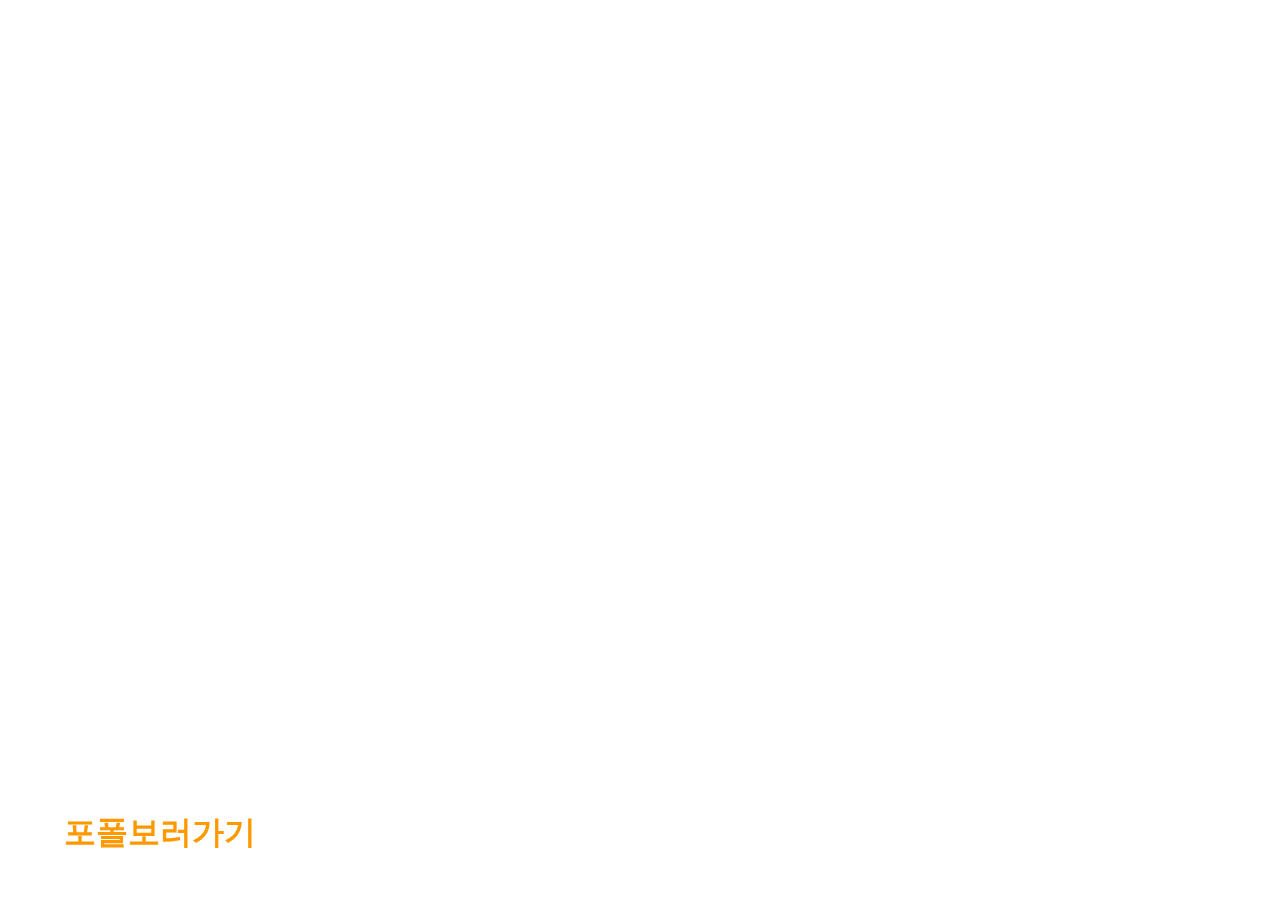
<file: index.html>
<!DOCTYPE html>
<html lang="ko">

<head>
  <meta charset="UTF-8">
  <meta http-equiv="X-UA-Compatible" content="IE=edge">
  <meta name="viewport" content="width=device-width, initial-scale=1.0">
  <meta name="description" content="한예린의 포트폴리오 사이트">
  <meta name="author" content="HYR">
  <meta name="generator" content="HTML5">
  <title>Intro</title>
  <meta property="og:type" content="website" />
  <meta property="og:site_name" content="한예린의 포트폴리오 사이트" />
  <meta property="og:title" content="🏠" />
  <meta property="og:description" content="모든 포폴" />
  <meta property="og:image" content="./images/name_seo.png" />
  <!-- 아텐츠주소 대신 자신의 웹페이지 주소로 바꾸세요 -->
  <meta property="og:url" content="https://newportye.netlify.app" />
  <meta property="twitter:card" content="summary" />
  <meta property="twitter:site" content="한예린의 포트폴리오 사이트" />
  <meta property="twitter:title" content="🏠" />
  <meta property="twitter:description" content="모든 포폴" />
  <meta property="twitter:image" content="./images/name_seo.png" />
  <!-- 아텐츠주소 대신 자신의 웹페이지 주소로 바꾸세요 -->
  <meta property="twitter:url" content="https://newportye.netlify.app" />
  <link rel="icon" href="/favicon.ico" />
  <link rel="stylesheet" href="./main.css">
  <!-- <link rel="stylesheet" href="/main.css"> -->
  <!-- <script defer src="/main.js" ></script> -->
  <!-- <script defer src="./main.js"></script> -->
</head>

<body>
  <!-- <canvas id="canvas"></canvas> -->
<!-- 
  <div style="position: fixed; z-index: -1; width: 100%; height: 100%;">
    <iframe width="100%" height="100%" 
    src="https://www.youtube.com/embed/Zt54wdS2Lfg?si=9T6p7W0qmHjZK7Sw&autoplay=1&loop=1&mute=1&playlist=Zt54wdS2Lfg" 
    title="YouTube video player" 
    frameborder="0" allow="accelerometer; autoplay; clipboard-write; encrypted-media; gyroscope; picture-in-picture; web-share" allowfullscreen>
    </iframe>
  </div>
   -->
  <div style="position: fixed; z-index: -1; width: 100%; height: 100%;" >
    <iframe width="100%" height="100%" src="https://www.youtube.com/embed/pKMPQ85Ilu4?si=y_7mDklYCB31kJk9&autoplay=1&loop=1&mute=1&playlist=pKMPQ85Ilu4" 
    title="YouTube video player" 
    frameborder="0" 
    allow="accelerometer; autoplay; clipboard-write; encrypted-media; gyroscope; picture-in-picture; web-share" 
    allowfullscreen>
    </iframe>
  </div>
  <div>
    <a id="portfolio-link" href="/pages/mainpage.html">포폴보러가기</a>
  </div>
</body>


</html>
</file>
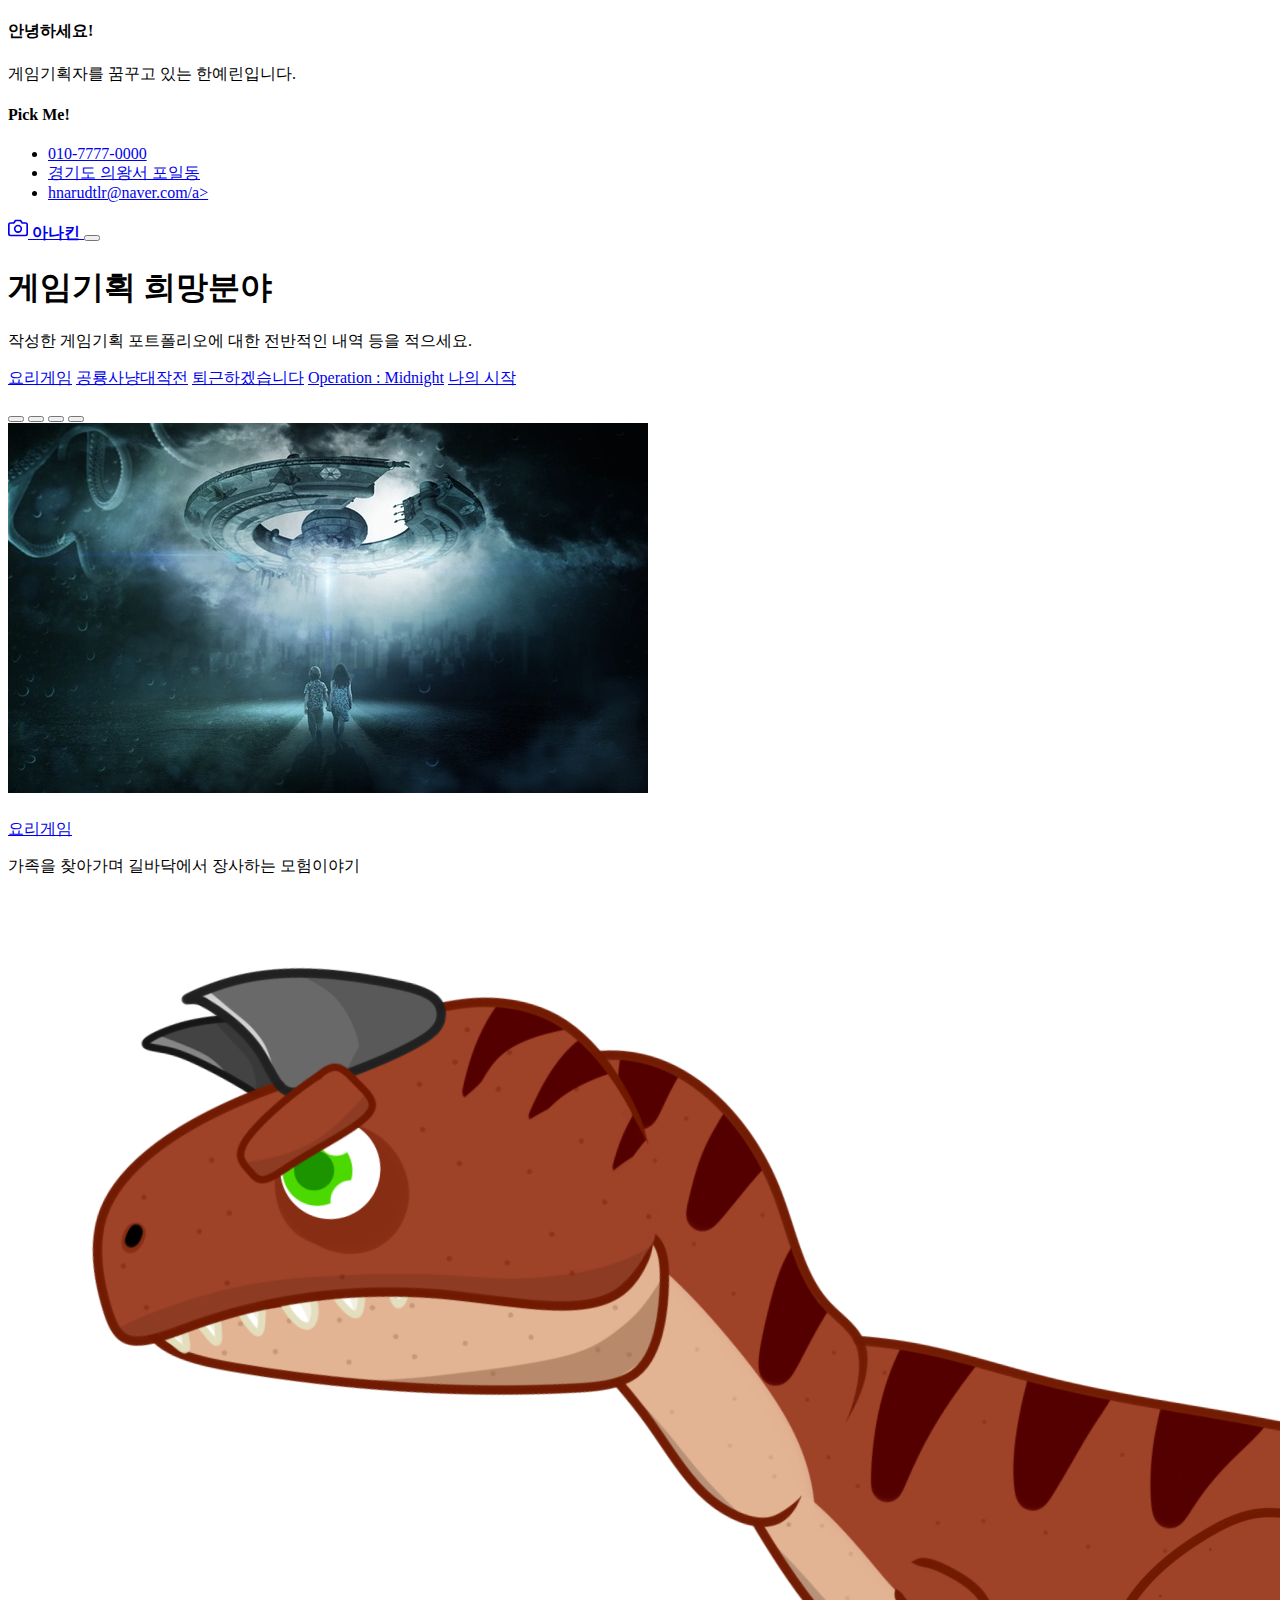
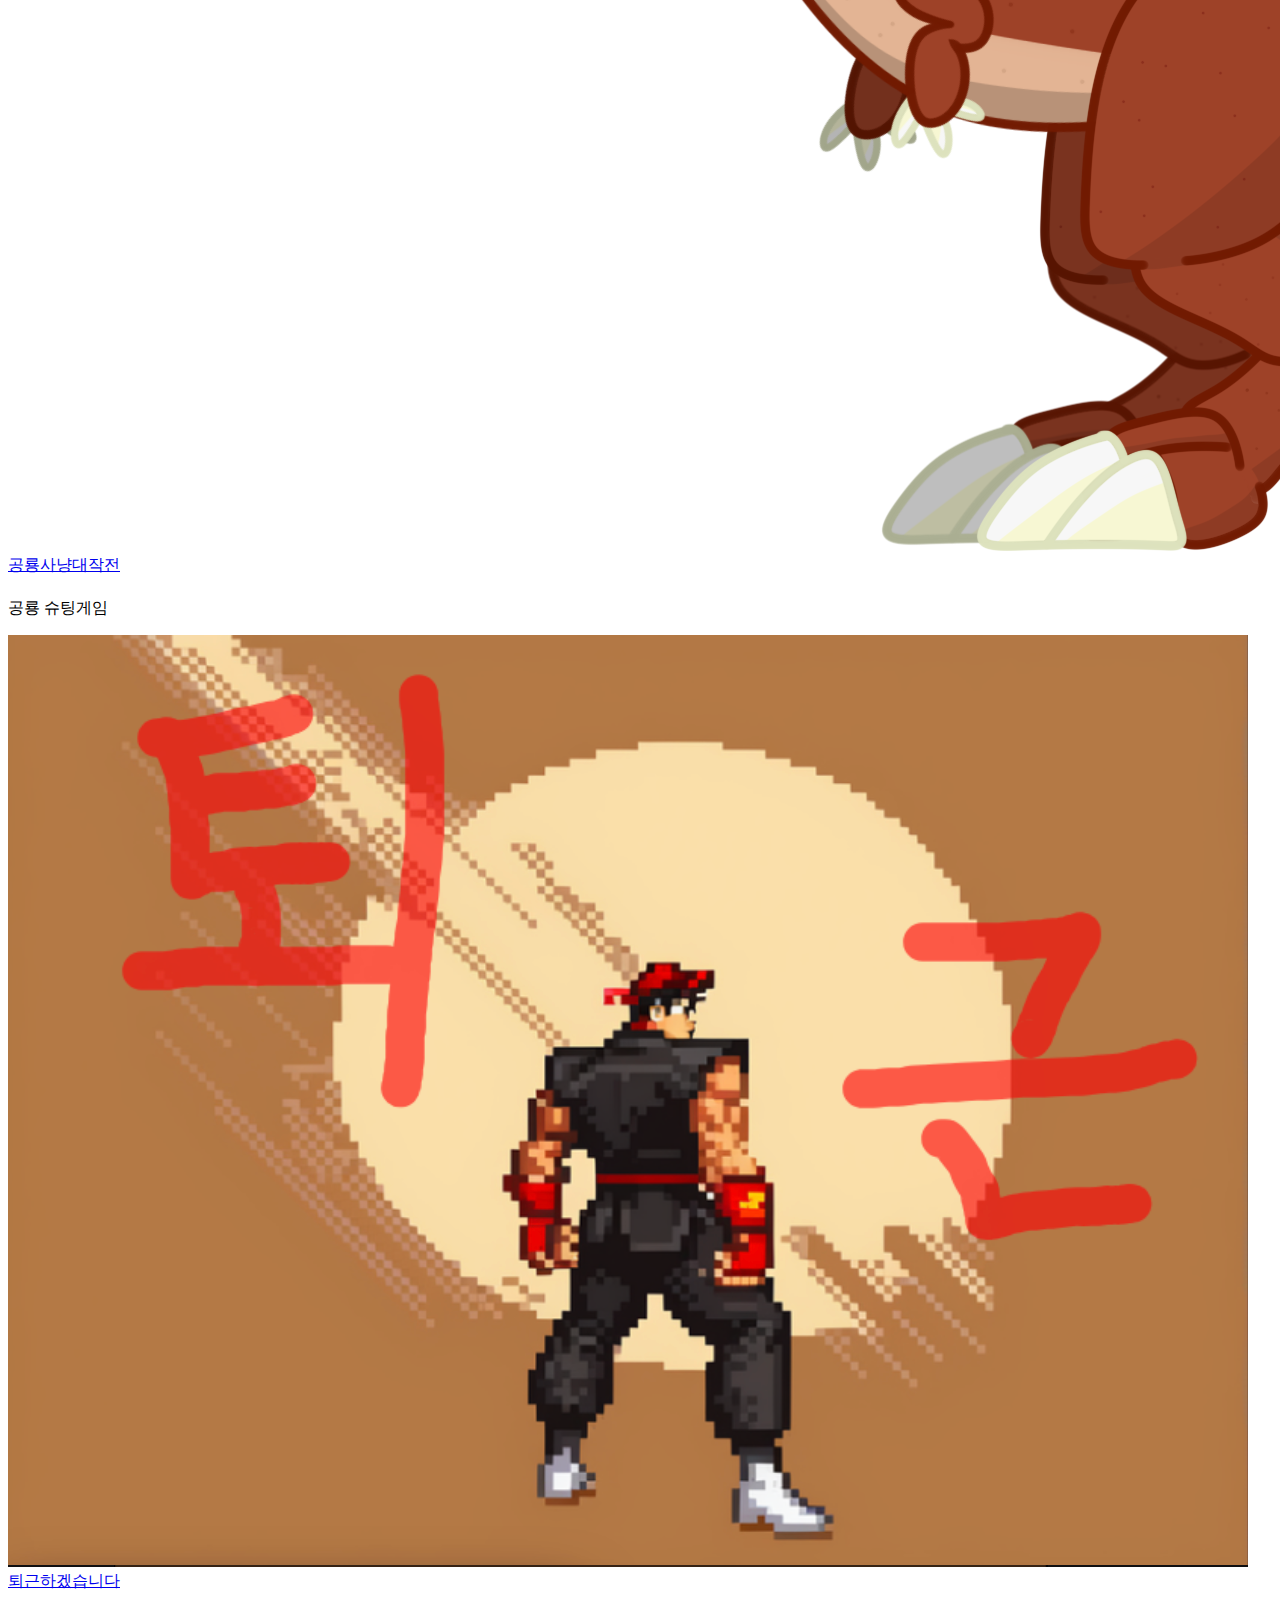
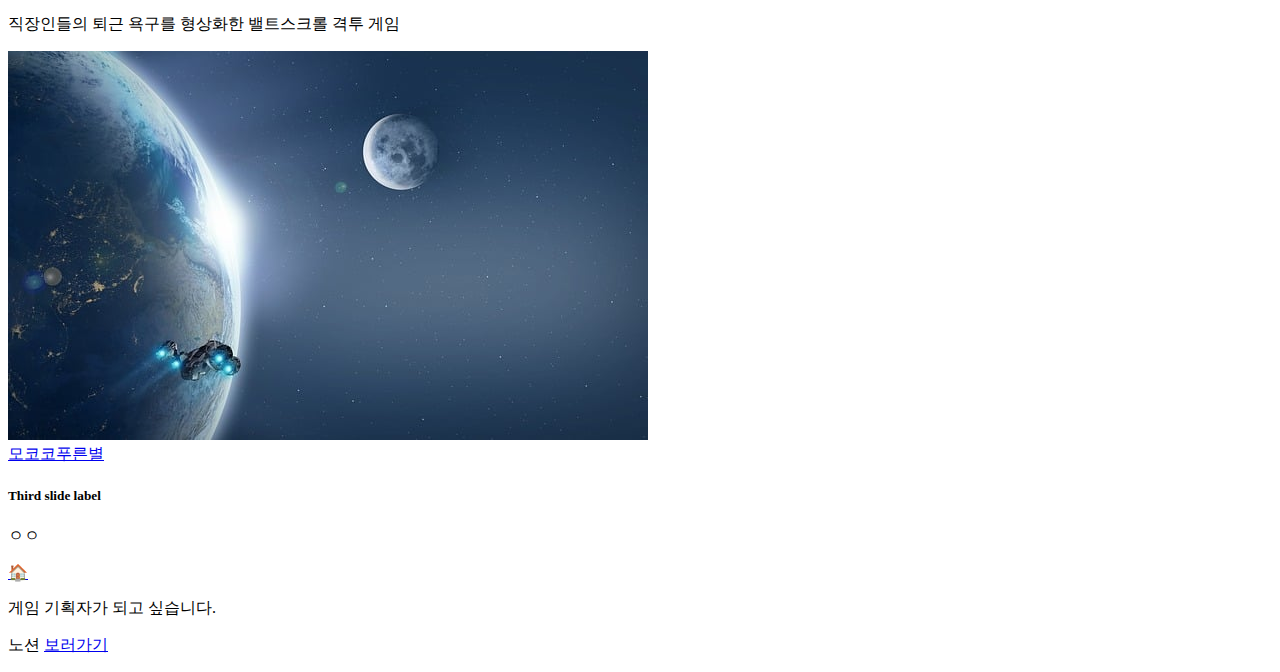
<file: pages/mainpage.html>
<!DOCTYPE html>
<html lang="ko">

<head>
  <meta charset="utf-8">
  <meta name="viewport" content="width=device-width, initial-scale=1">
  <meta name="description" content="한예린의 포트폴리오 사이트">
  <meta name="author" content="HYR">
  <meta name="generator" content="HTML5">
  <title>🏠</title>
  <meta property="og:type" content="website" />
  <meta property="og:site_name" content="한예린의 포트폴리오 사이트" />
  <meta property="og:title" content="🏠" />
  <meta property="og:description" content="모든 포폴" />
  <meta property="og:image" content="./images/name_seo.png" />
  <!-- 아텐츠주소 대신 자신의 웹페이지 주소로 바꾸세요 -->
  <meta property="og:url" content="https://atentsgamedesignsite19.netlify.app" />
  <meta property="twitter:card" content="summary" />
  <meta property="twitter:site" content="한예린의 포트폴리오 사이트" />
  <meta property="twitter:title" content="🏠" />
  <meta property="twitter:description" content="모든 포폴" />
  <meta property="twitter:image" content="./images/name_seo.png" />
  <!-- 아텐츠주소 대신 자신의 웹페이지 주소로 바꾸세요 -->
  <meta property="twitter:url" content="https://atentsgamedesignsite19.netlify.app" />
  <link rel="icon" href="/favicon.ico" />
  <link rel="canonical" href="https://getbootstrap.com/docs/5.2/examples/album/">

  <!-- CSS only -->
  <link href="https://cdn.jsdelivr.net/npm/bootstrap@5.2.3/dist/css/bootstrap.min.css" rel="stylesheet"
    integrity="sha384-rbsA2VBKQhggwzxH7pPCaAqO46MgnOM80zW1RWuH61DGLwZJEdK2Kadq2F9CUG65" crossorigin="anonymous">
  <!-- JavaScript Bundle with Popper -->
  <script defer src="https://cdn.jsdelivr.net/npm/bootstrap@5.2.3/dist/js/bootstrap.bundle.min.js"
    integrity="sha384-kenU1KFdBIe4zVF0s0G1M5b4hcpxyD9F7jL+jjXkk+Q2h455rYXK/7HAuoJl+0I4" crossorigin="anonymous">
  </script>


  <style>
    .bd-placeholder-img {
      font-size: 1.125rem;
      text-anchor: middle;
      -webkit-user-select: none;
      -moz-user-select: none;
      user-select: none;
    }

    @media (min-width: 768px) {
      .bd-placeholder-img-lg {
        font-size: 3.5rem;
      }
    }

    .b-example-divider {
      height: 3rem;
      background-color: rgba(0, 0, 0, .1);
      border: solid rgba(0, 0, 0, .15);
      border-width: 1px 0;
      box-shadow: inset 0 .5em 1.5em rgba(0, 0, 0, .1), inset 0 .125em .5em rgba(0, 0, 0, .15);
    }

    .b-example-vr {
      flex-shrink: 0;
      width: 1.5rem;
      height: 100vh;
    }

    .bi {
      vertical-align: -.125em;
      fill: currentColor;
    }

    .nav-scroller {
      position: relative;
      z-index: 2;
      height: 2.75rem;
      overflow-y: hidden;
    }

    .nav-scroller .nav {
      display: flex;
      flex-wrap: nowrap;
      padding-bottom: 1rem;
      margin-top: -1px;
      overflow-x: auto;
      text-align: center;
      white-space: nowrap;
      -webkit-overflow-scrolling: touch;
    }
  </style>
</head>

<body>

  <header>
    <div class="collapse bg-secondary" id="navbarHeader">
      <div class="container">
        <div class="row">
          <div class="col-sm-8 col-md-7 py-4">
            <h4 class="text-white">안녕하세요!</h4>
            <p class="text-muted">게임기획자를 꿈꾸고 있는 한예린입니다.</p>
          </div>
          <div class="col-sm-4 offset-md-1 py-4">
            <h4 class="text-white">Pick Me!</h4>
            <ul class="list-unstyled">
              <li><a href="#" class="text-white">010-7777-0000</a></li>
              <li><a href="#" class="text-white">경기도 의왕서 포일동</a></li>
              <li><a href="#" class="text-white">hnarudtlr@naver.com/a></li>
            </ul>
          </div>
        </div>
      </div>
    </div>
    <div class="navbar navbar-dark bg-dark shadow-sm">
      <div class="container">
        <a href="#" class="navbar-brand d-flex align-items-center">
          <svg xmlns="http://www.w3.org/2000/svg" width="20" height="20" fill="none" stroke="currentColor"
            stroke-linecap="round" stroke-linejoin="round" stroke-width="2" aria-hidden="true" class="me-2"
            viewBox="0 0 24 24">
            <path d="M23 19a2 2 0 0 1-2 2H3a2 2 0 0 1-2-2V8a2 2 0 0 1 2-2h4l2-3h6l2 3h4a2 2 0 0 1 2 2z" />
            <circle cx="12" cy="13" r="4" /></svg>
          <strong>아나킨</strong>
        </a>
        <button class="navbar-toggler" type="button" data-bs-toggle="collapse" data-bs-target="#navbarHeader"
          aria-controls="navbarHeader" aria-expanded="false" aria-label="Toggle navigation">
          <span class="navbar-toggler-icon"></span>
        </button>
      </div>
    </div>
  </header>

  <main>
    <section class="py-5 text-center container">
      <div class="row py-lg-5">
        <div class="col-lg-6 col-md-8 mx-auto">
          <h1 class="fw-light">게임기획 희망분야</h1>
          <p class="lead text-muted">작성한 게임기획 포트폴리오에 대한 전반적인 내역 등을 적으세요.</p>
          <p>
            <a href="/pages/sub01.html" class="btn btn-info my-2">요리게임</a>
            <a href="/pages/sub02.html" class="btn btn-dark my-2">공룡사냥대작전</a>
            <a href="/pages/sub03.html" class="btn btn-danger my-2">퇴근하겠습니다</a>
            <a href="/pages/sub04.html" class="btn btn-primary my-2">Operation : Midnight</a>
            <a href="https://atentsgame.com/" class="btn btn-success my-2">나의 시작</a>
          </p>
        </div>
      </div>
    </section>

    <div class="album py-5 bg-secondary">
      <div class="container">

          <!-- 캐로셀 테스트 -->
          <div id="carouselExampleCaptions" class="carousel slide">
            <div class="carousel-indicators">
              <button type="button" data-bs-target="#carouselExampleCaptions" data-bs-slide-to="0" class="active" aria-current="true" aria-label="Slide 1"></button>
              <button type="button" data-bs-target="#carouselExampleCaptions" data-bs-slide-to="1" aria-label="Slide 2"></button>
              <button type="button" data-bs-target="#carouselExampleCaptions" data-bs-slide-to="2" aria-label="Slide 3"></button>
              <button type="button" data-bs-target="#carouselExampleCaptions" data-bs-slide-to="3" aria-label="Slide 4"></button>
            </div>
            <div class="carousel-inner">
              <div class="carousel-item active">
                <img src="/images/spaceship01.jpg" class="d-block w-100" alt="우주선1">
                <div class="carousel-caption d-none d-md-block">
                  <h5></h5>
                  <a href="/pages/sub01.html" class="btn btn-outline-info">요리게임</a>
                  <p>가족을 찾아가며 길바닥에서 장사하는 모험이야기</p>
                </div>
              </div>
              <div class="carousel-item">
                <img src="/images/공룡.png" class="d-block w-100" alt="공룡">
                <div class="carousel-caption d-none d-md-block">
                  <a href="/pages/sub02.html" class="btn btn-outline-dark">공룡사냥대작전</a>
                  <h5></h5>
                  <p>공룡 슈팅게임</p>
                </div>
              </div>
              <div class="carousel-item">
                <img src="/images/퇴근하겠습니다.png" class="d-block w-100" alt="퇴근">
                <div class="carousel-caption d-none d-md-block">
                  <a href="/pages/sub03.html" class="btn btn-outline-danger">퇴근하겠습니다</a>
                  <h5></h5>
                  <p>직장인들의 퇴근 욕구를 형상화한 밸트스크롤 격투 게임</p>
                </div>
              </div>
              <div class="carousel-item">
                <img src="/images/spaceship04.jpg" class="d-block w-100" alt="우주선4">
                <div class="carousel-caption d-none d-md-block">
                  <a href="/pages/sub04.html" class="btn btn-outline-primary">모코코푸른별</a>
                  <h5>Third slide label</h5>
                  <p>ㅇㅇ</p>
                </div>
              </div>
            <!--/div>
            <button class="carousel-control-prev" type="button" data-bs-target="#carouselExampleCaptions" data-bs-slide="prev">
              <span class="carousel-control-prev-icon" aria-hidden="true"></span>
              <span class="visually-hidden">Previous</span>
            </button>
            <button class="carousel-control-next" type="button" data-bs-target="#carouselExampleCaptions" data-bs-slide="next">
              <span class="carousel-control-next-icon" aria-hidden="true"></span>
              <span class="visually-hidden">Next</span>
            </button>
          </div>
          <!-- 캐로셀 테스트 끝 -->

          <!-- <div class="col">
            <div class="card shadow-sm" width="100%">
              <img src="/images/spaceship01.jpg" class="card-img-top" alt="우주선1">
              <div class="card-body">
                <h5 class="card-title">프로젝트1 이름</h5>
                <p class="card-text">프로젝트1의 내용 설명</p>
                <a href="/pages/sub01.html" class="btn btn-dark">프로젝트1</a>
              </div>
            </div>
          </div>
          <div class="col">
            <div class="card shadow-sm" width="100%">
              <img src="/images/spaceship02.jpg" class="card-img-top" alt="우주선2">
              <div class="card-body">
                <h5 class="card-title">프로젝트2 이름</h5>
                <p class="card-text">매트로바니아 장르의 플래포머 스테이지.</p>
                <a href="/pages/page02.html" class="btn btn-dark">문서보기</a>
              </div>
            </div>
          </div>
          <div class="col">
            <div class="card shadow-sm" width="100%">
              <img src="/images/spaceship03.jpg" class="card-img-top" alt="우주선3">
              <div class="card-body">
                <h5 class="card-title">프로젝트3 이름</h5>
                <p class="card-text">드래그 앤 드랍 기능이 있는 인벤토리 기능</p>
                <a href="/pages/page03.html" class="btn btn-dark">문서보기</a>
              </div>
            </div>
          </div>
          <div class="col">
            <div class="card shadow-sm" width="100%">
              <img src="/images/spaceship04.jpg" class="card-img-top" alt="우주선4">
              <div class="card-body">
                <h5 class="card-title">전투시스템</h5>
                <p class="card-text">온라인 필드 베이스 다대다 전투 환경의 전투 디자인</p>
                <a href="/pages/page04.html" class="btn btn-dark">문서보기</a>
              </div>
            </div>
          </div>
          <div class="col">
            <div class="card shadow-sm" width="100%">
              <img src="/images/spaceship05.jpg" class="card-img-top" alt="우주선5">
              <div class="card-body">
                <h5 class="card-title">채팅시스템</h5>
                <p class="card-text">UI디자인 중 채팅에 대한 모든 시스템</p>
                <a href="/pages/page05.html" class="btn btn-dark">문서보기</a>
              </div>
            </div>
          </div>
          <div class="col">
            <div class="card shadow-sm" width="100%">
              <img src="/images/spaceship06.jpg" class="card-img-top" alt="우주선6">
              <div class="card-body">
                <h5 class="card-title">경매장시스템</h5>
                <p class="card-text">게임 내 상품과 재화를 교환하는 공공 거래 시스템을 주관하는 곳의 디자인</p>
                <a href="/pages/page06.html" class="btn btn-dark">문서보기</a>
              </div>
            </div>
          </div> -->

      </div>
    </div>

  </main>

  <footer class="text-muted py-5">
    <div class="container">
      <p class="float-end mb-1">
        <a href="/index.html">🏠</a>
      </p>
      <p class="mb-1">게임 기획자가 되고 싶습니다.</p>
      <p class="mb-0">노션 <a href="https://gratis-unicorn-6aa.notion.site/88869927a3d04ddd9a597728b76d0776?pvs=4">보러가기</a> </p>
    </div>
  </footer>

</html>
</file>
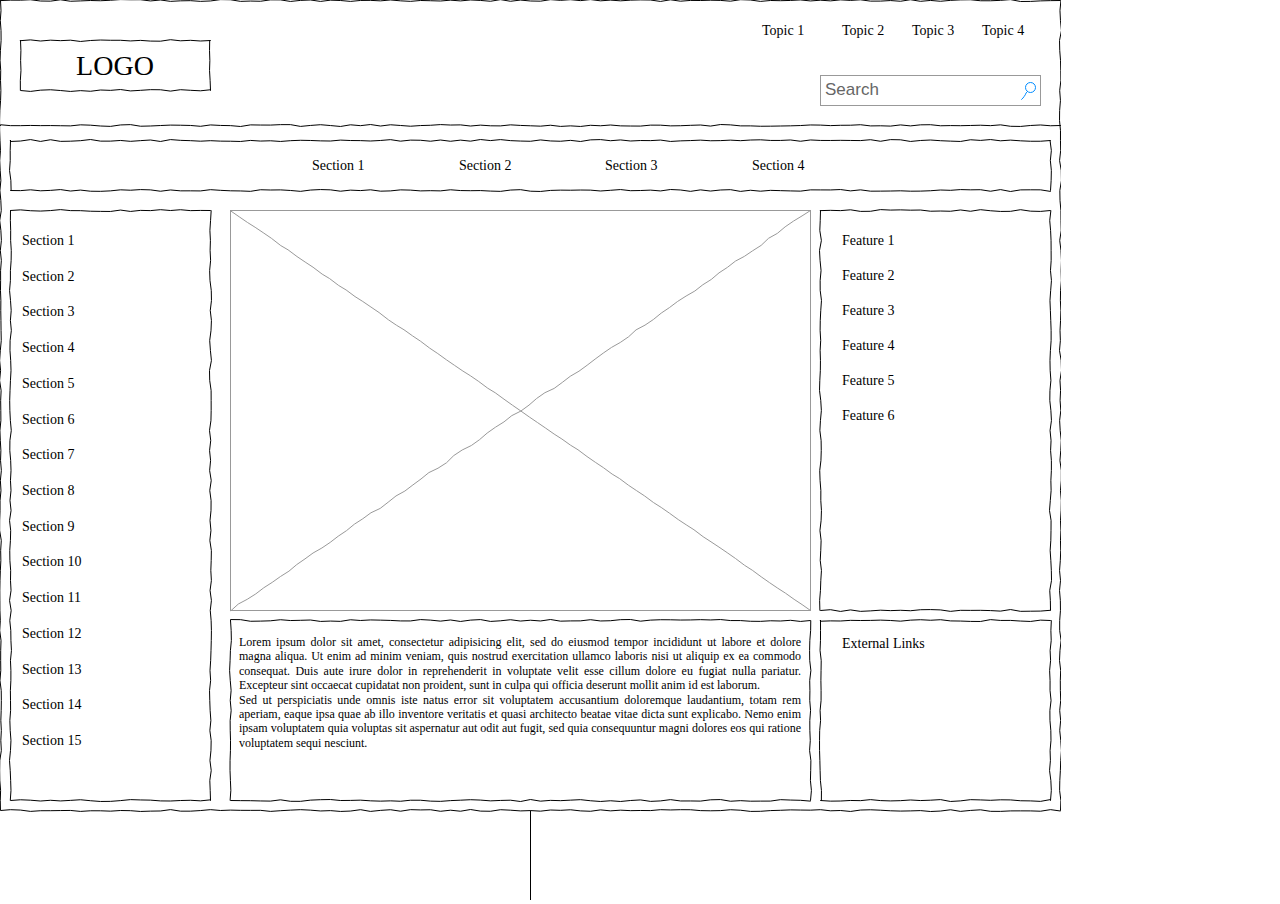
<file: pages/page01-1.html>
<!DOCTYPE html>
<html lang="ko">

<head>
  <meta charset="UTF-8">
  <meta http-equiv="X-UA-Compatible" content="IE=edge">
  <meta name="viewport" content="width=device-width, initial-scale=1.0">
  <title>전체 IA 구조도</title>
  <style>
    #myPDF {
      width: 100%;
      height: 100vh;
    }

    body {
      margin: 0;
      padding: 0;
      overflow: hidden;
    }
  </style>
</head>

<body>

  <body>
    <iframe title="document" id="myPDF" src="/images/UI02.drawio.svg" frameborder="0"></iframe>
  </body>
</body>

</html>
</file>
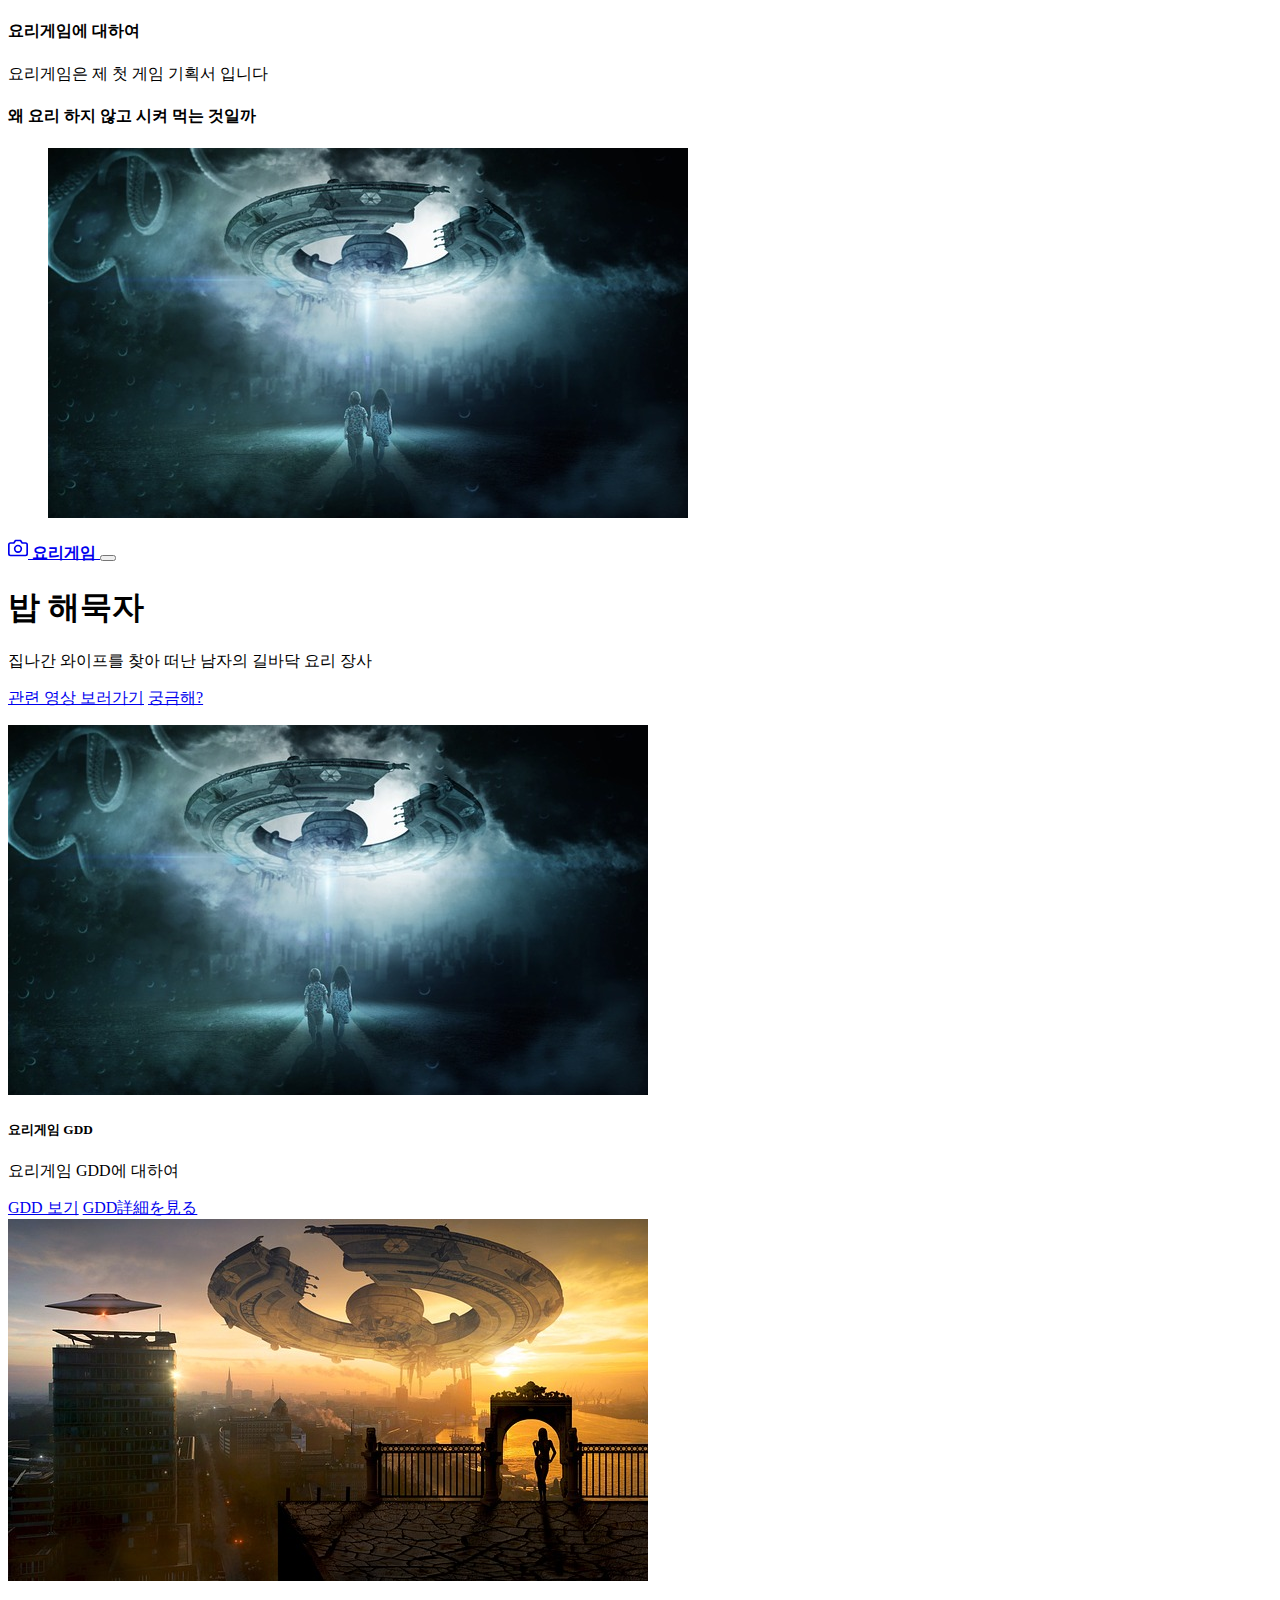
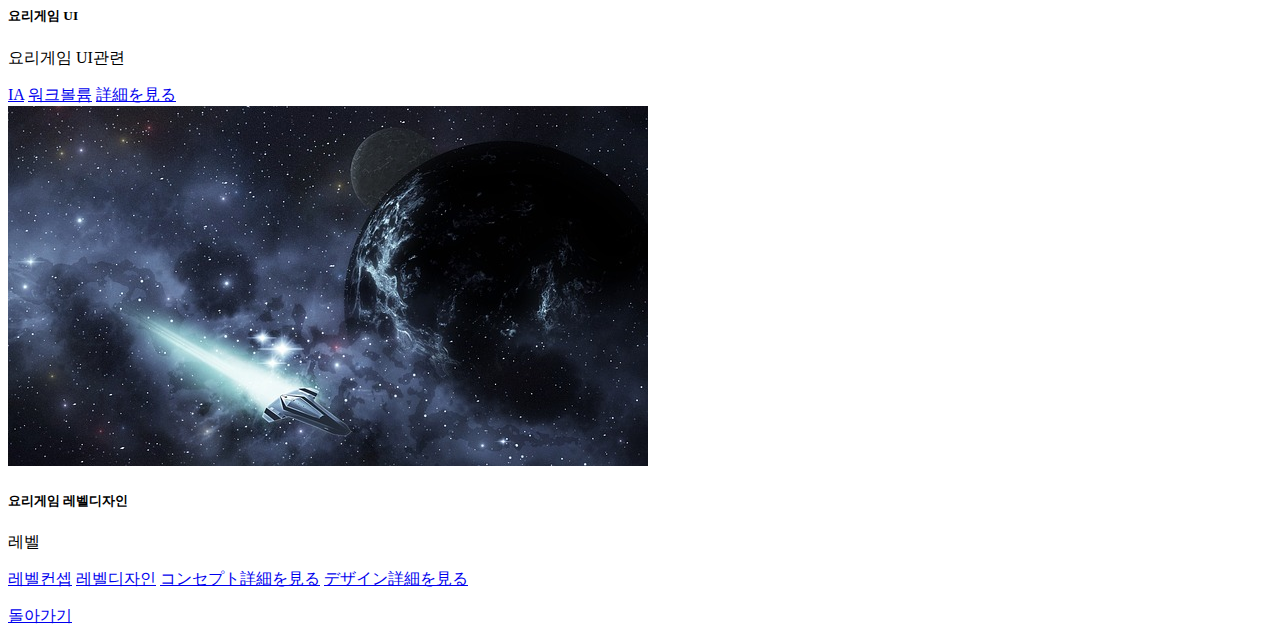
<file: pages/sub01.html>
<!DOCTYPE html>
<html lang="ko">

<head>
  <meta charset="utf-8">
  <meta name="viewport" content="width=device-width, initial-scale=1">
  <meta name="description" content="한예린의 포트폴리오 사이트">
  <meta name="author" content="HYR">
  <meta name="generator" content="HTML5">
  <title>프로젝트01의 홈</title>
  <meta property="og:type" content="website" />
  <meta property="og:site_name" content="요리게임" />
  <meta property="og:title" content="🏠" />
  <meta property="og:description" content="요리게임 상세페이지" />
  <meta property="og:image" content="./images/name_seo.png" />
  <!-- 아텐츠주소 대신 자신의 웹페이지 주소로 바꾸세요 -->
  <meta property="og:url" content="https://newportye.netlify.app" />
  <meta property="twitter:card" content="summary" />
  <meta property="twitter:site" content="요리게임 문서" />
  <meta property="twitter:title" content="🏠" />
  <meta property="twitter:description" content="요리게임 상세문서" />
  <meta property="twitter:image" content="./images/name_seo.png" />
  <!-- 아텐츠주소 대신 자신의 웹페이지 주소로 바꾸세요 -->
  <meta property="twitter:url" content="https://newportye.netlify.app" />
  <link rel="icon" href="/favicon.ico" />
  <link rel="canonical" href="https://getbootstrap.com/docs/5.2/examples/album/">

  <!-- CSS only -->
  <link href="https://cdn.jsdelivr.net/npm/bootstrap@5.2.3/dist/css/bootstrap.min.css" rel="stylesheet"
    integrity="sha384-rbsA2VBKQhggwzxH7pPCaAqO46MgnOM80zW1RWuH61DGLwZJEdK2Kadq2F9CUG65" crossorigin="anonymous">
  <!-- JavaScript Bundle with Popper -->
  <script defer src="https://cdn.jsdelivr.net/npm/bootstrap@5.2.3/dist/js/bootstrap.bundle.min.js"
    integrity="sha384-kenU1KFdBIe4zVF0s0G1M5b4hcpxyD9F7jL+jjXkk+Q2h455rYXK/7HAuoJl+0I4" crossorigin="anonymous">
  </script>


  <style>
    .bd-placeholder-img {
      font-size: 1.125rem;
      text-anchor: middle;
      -webkit-user-select: none;
      -moz-user-select: none;
      user-select: none;
    }

    @media (min-width: 768px) {
      .bd-placeholder-img-lg {
        font-size: 3.5rem;
      }
    }

    .b-example-divider {
      height: 3rem;
      background-color: rgba(0, 0, 0, .1);
      border: solid rgba(0, 0, 0, .15);
      border-width: 1px 0;
      box-shadow: inset 0 .5em 1.5em rgba(0, 0, 0, .1), inset 0 .125em .5em rgba(0, 0, 0, .15);
    }

    .b-example-vr {
      flex-shrink: 0;
      width: 1.5rem;
      height: 100vh;
    }

    .bi {
      vertical-align: -.125em;
      fill: currentColor;
    }

    .nav-scroller {
      position: relative;
      z-index: 2;
      height: 2.75rem;
      overflow-y: hidden;
    }

    .nav-scroller .nav {
      display: flex;
      flex-wrap: nowrap;
      padding-bottom: 1rem;
      margin-top: -1px;
      overflow-x: auto;
      text-align: center;
      white-space: nowrap;
      -webkit-overflow-scrolling: touch;
    }
  </style>
</head>

<body>

  <header>
    <div class="collapse bg-success" id="navbarHeader">
      <div class="container">
        <div class="row">
          <div class="col-sm-8 col-md-7 py-4">
            <h4 class="text-white">요리게임에 대하여</h4>
            <p class="text-muted">요리게임은 제 첫 게임 기획서 입니다</p>
          </div>
          <div class="col-sm-4 offset-md-1 py-4">
            <h4 class="text-white">왜 요리 하지 않고 시켜 먹는 것일까</h4>
            <ul class="list-unstyled">
              <!-- <li><a href="#" class="text-white">010-7777-0000</a></li>
              <li><a href="#" class="text-white">서울시 강남구 역삼동</a></li>
              <li><a href="#" class="text-white">paranaidl@naver.com</a></li> -->
              <img src="/images/spaceship01.jpg" class="card-img-top" alt="우주선1">
            </ul>
          </div>
        </div>
      </div>
    </div>
    <div class="navbar navbar-dark bg-dark shadow-sm">
      <div class="container">
        <a href="#" class="navbar-brand d-flex align-items-center">
          <svg xmlns="http://www.w3.org/2000/svg" width="20" height="20" fill="none" stroke="currentColor"
            stroke-linecap="round" stroke-linejoin="round" stroke-width="2" aria-hidden="true" class="me-2"
            viewBox="0 0 24 24">
            <path d="M23 19a2 2 0 0 1-2 2H3a2 2 0 0 1-2-2V8a2 2 0 0 1 2-2h4l2-3h6l2 3h4a2 2 0 0 1 2 2z" />
            <circle cx="12" cy="13" r="4" /></svg>
          <strong>요리게임</strong>
        </a>
        <button class="navbar-toggler" type="button" data-bs-toggle="collapse" data-bs-target="#navbarHeader"
          aria-controls="navbarHeader" aria-expanded="false" aria-label="Toggle navigation">
          <span class="navbar-toggler-icon"></span>
        </button>
      </div>
    </div>
  </header>

  <main>
    <section class="py-5 text-center container">
      <div class="row py-lg-5">
        <div class="col-lg-6 col-md-8 mx-auto">
          <h1 class="fw-light">밥 해묵자</h1>
          <p class="lead text-muted">집나간 와이프를 찾아 떠난 남자의 길바닥 요리 장사</p>
          <p>
            <a href="https://www.youtube.com/watch?v=O1Uh6Vl08zg" class="btn btn-success my-2">관련 영상 보러가기</a>
            <a href="https://www.youtube.com/watch?v=d69GbPPFHk8" class="btn btn-success my-2">궁금해?</a>
          </p>
        </div>
      </div>
    </section>

    <div class="album py-5 bg-success">
      <div class="container">
        <div class="row row-cols-1 row-cols-sm-2 row-cols-md-3 g-3">
          <div class="col">
            <div class="card shadow-sm" width="100%">
              <img src="/images/spaceship01.jpg" class="card-img-top" alt="우주선1">
              <div class="card-body">
                <h5 class="card-title">요리게임 GDD</h5>
                <p class="card-text">요리게임 GDD에 대하여</p>
                <a href="/pages/page01.html" class="btn btn-dark">GDD 보기</a>
                <a href="/pages/page01-1.html" class="btn btn-info">GDD詳細を見る</a>
              </div>
            </div>
          </div>
          <div class="col">
            <div class="card shadow-sm" width="100%">
              <img src="/images/spaceship02.jpg" class="card-img-top" alt="우주선2">
              <div class="card-body">
                <h5 class="card-title">요리게임 UI</h5>
                <p class="card-text">요리게임 UI관련</p>
                <a href="/pages/page02.html" class="btn btn-dark">IA</a>
                <a href="/pages/page02.html" class="btn btn-dark">워크볼륨</a>
                <a href="/pages/page02.html" class="btn btn-dark">詳細を見る</a>
              </div>
            </div>
          </div>
          <div class="col">
            <div class="card shadow-sm" width="100%">
              <img src="/images/spaceship03.jpg" class="card-img-top" alt="우주선3">
              <div class="card-body">
                <h5 class="card-title">요리게임 레벨디자인</h5>
                <p class="card-text">레벨</p>
                <a href="/pages/page03.html" class="btn btn-dark">레벨컨셉</a>
                <a href="/pages/page03.html" class="btn btn-dark">레벨디자인</a>
                <a href="/pages/page02.html" class="btn btn-dark">コンセプト詳細を見る</a>
                <a href="/pages/page02.html" class="btn btn-dark">デザイン詳細を見る</a>
              </div>
            </div>
          </div>
          <!-- <div class="col">
            <div class="card shadow-sm" width="100%">
              <img src="/images/spaceship04.jpg" class="card-img-top" alt="우주선4">
              <div class="card-body">
                <h5 class="card-title">당잠사의 전투시스템</h5>
                <p class="card-text">온라인 필드 베이스 다대다 전투 환경의 전투 디자인</p>
                <a href="/pages/page04.html" class="btn btn-dark">문서보기</a>
              </div>
            </div>
          </div>
          <div class="col">
            <div class="card shadow-sm" width="100%">
              <img src="/images/spaceship05.jpg" class="card-img-top" alt="우주선5">
              <div class="card-body">
                <h5 class="card-title">채팅시스템</h5>
                <p class="card-text">UI디자인 중 채팅에 대한 모든 시스템</p>
                <a href="/pages/page05.html" class="btn btn-dark">문서보기</a>
              </div>
            </div>
          </div>
          <div class="col">
            <div class="card shadow-sm" width="100%">
              <img src="/images/spaceship06.jpg" class="card-img-top" alt="우주선6">
              <div class="card-body">
                <h5 class="card-title">경매장시스템</h5>
                <p class="card-text">게임 내 상품과 재화를 교환하는 공공 거래 시스템을 주관하는 곳의 디자인</p>
                <a href="/pages/page06.html" class="btn btn-dark">문서보기</a>
              </div>
            </div>
          </div> -->
          <!-- <div class="col">
            <div class="card shadow-sm" width="100%">
              <img src="/images/spaceship06.jpg" class="card-img-top" alt="우주선6">
              <div class="card-body">
                <h5 class="card-title">기획서7</h5>
                <p class="card-text">블라블라~ 기획서6의 내용을 간략하게 적으세요.</p>
                <a href="/pages/page06.html" class="btn btn-dark">문서보기</a>
              </div>
            </div>
          </div>
          <div class="col">
            <div class="card shadow-sm" width="100%">
              <img src="/images/spaceship06.jpg" class="card-img-top" alt="우주선6">
              <div class="card-body">
                <h5 class="card-title">기획서8</h5>
                <p class="card-text">블라블라~ 기획서6의 내용을 간략하게 적으세요.</p>
                <a href="/pages/page06.html" class="btn btn-dark">문서보기</a>
              </div>
            </div>
          </div>
          <div class="col">
            <div class="card shadow-sm" width="100%">
              <img src="/images/spaceship06.jpg" class="card-img-top" alt="우주선6">
              <div class="card-body">
                <h5 class="card-title">기획서9</h5>
                <p class="card-text">블라블라~ 기획서6의 내용을 간략하게 적으세요.</p>
                <a href="/pages/page06.html" class="btn btn-dark">문서보기</a>
              </div>
            </div>
          </div> -->

        </div>
      </div>
    </div>

  </main>

  <footer class="text-muted py-5">
    <div class="container">
      <p class="float-end mb-1">
        <a href="/pages/mainpage.html">돌아가기</a>
      </p>
      <!-- <p class="mb-1">자신이 공부하는 분야와 기획포지션에 대해서 적으세요.</p>
      <p class="mb-0">자신이 공부한 것을 입증할 수 있는 학교, 학원 등을 링크하세요. <a href="https://atentsgame.com">아텐츠게임아카데미</a> </p> -->
    </div>
  </footer>

</html>
</file>
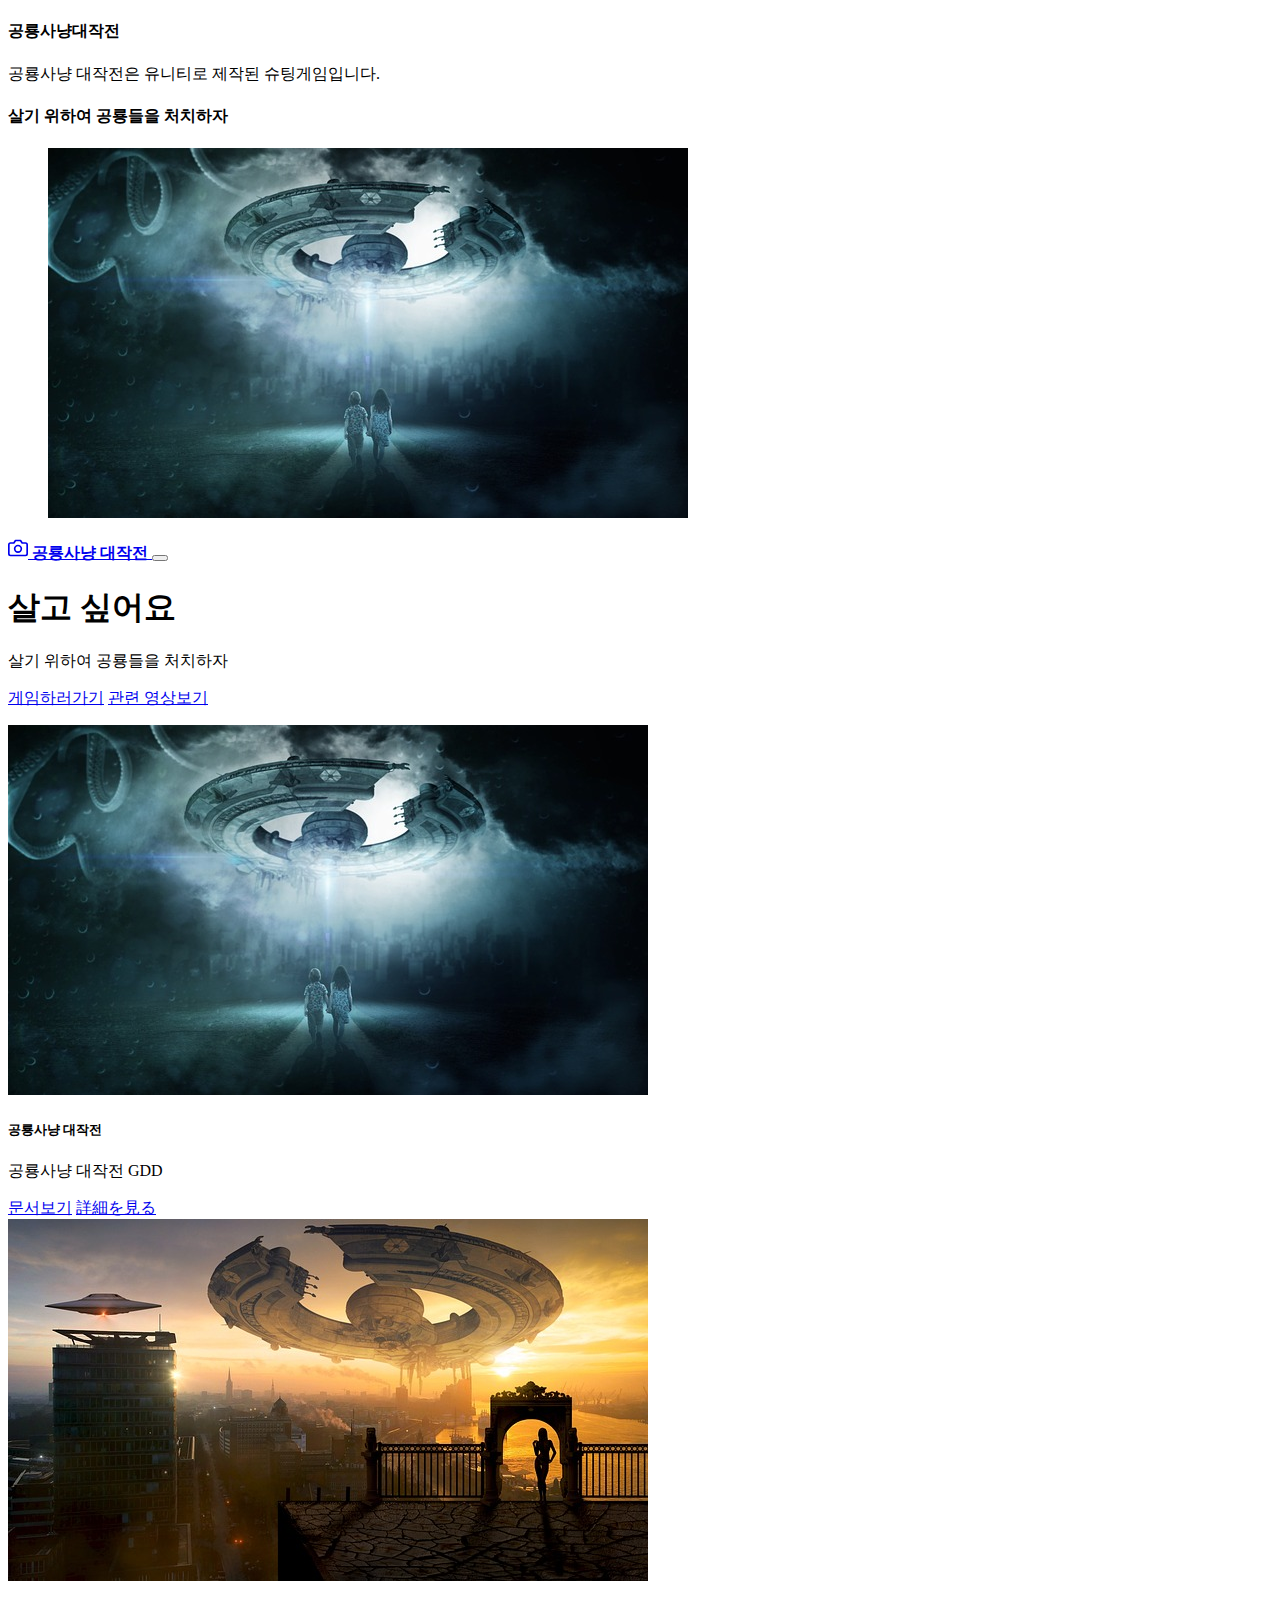
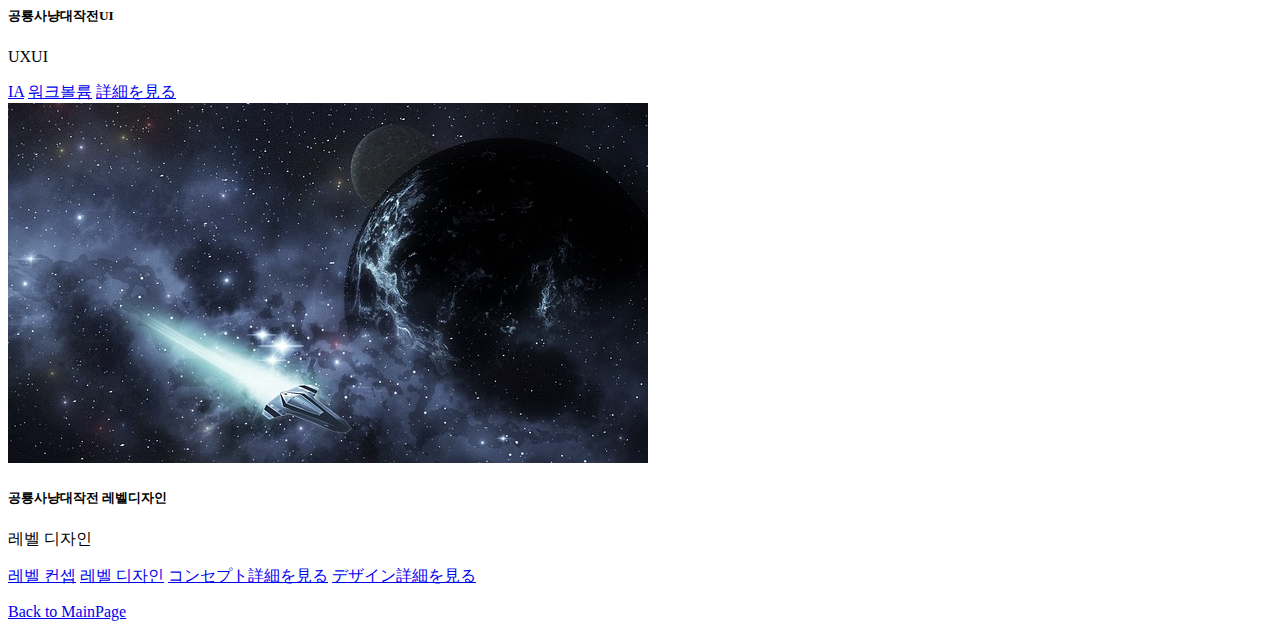
<file: pages/sub02.html>
<!DOCTYPE html>
<html lang="ko">

<head>
  <meta charset="utf-8">
  <meta name="viewport" content="width=device-width, initial-scale=1">
  <meta name="description" content="한예린의 포트폴리오 사이트">
  <meta name="author" content="HYR">
  <meta name="generator" content="HTML5">
  <title>라스트오더 기획</title>
  <meta property="og:type" content="website" />
  <meta property="og:site_name" content="공룡사냥대작전" />
  <meta property="og:title" content="🏠" />
  <meta property="og:description" content="공룡사냥대작전 게임기획서" />
  <meta property="og:image" content="./images/name_seo.png" />
  <!-- 아텐츠주소 대신 자신의 웹페이지 주소로 바꾸세요 -->
  <meta property="og:url" content="https://newportye.netlify.app" />
  <meta property="twitter:card" content="summary" />
  <meta property="twitter:site" content="공룡사냥대작전" />
  <meta property="twitter:title" content="🏠" />
  <meta property="twitter:description" content="공룡사냥대작전 게임기획서" />
  <meta property="twitter:image" content="./images/name_seo.png" />
  <!-- 아텐츠주소 대신 자신의 웹페이지 주소로 바꾸세요 -->
  <meta property="twitter:url" content="https://newportye.netlify.app" />
  <link rel="icon" href="/favicon.ico" />
  <link rel="canonical" href="https://getbootstrap.com/docs/5.2/examples/album/">

  <!-- CSS only -->
  <link href="https://cdn.jsdelivr.net/npm/bootstrap@5.2.3/dist/css/bootstrap.min.css" rel="stylesheet"
    integrity="sha384-rbsA2VBKQhggwzxH7pPCaAqO46MgnOM80zW1RWuH61DGLwZJEdK2Kadq2F9CUG65" crossorigin="anonymous">
  <!-- JavaScript Bundle with Popper -->
  <script defer src="https://cdn.jsdelivr.net/npm/bootstrap@5.2.3/dist/js/bootstrap.bundle.min.js"
    integrity="sha384-kenU1KFdBIe4zVF0s0G1M5b4hcpxyD9F7jL+jjXkk+Q2h455rYXK/7HAuoJl+0I4" crossorigin="anonymous">
  </script>


  <style>
    .bd-placeholder-img {
      font-size: 1.125rem;
      text-anchor: middle;
      -webkit-user-select: none;
      -moz-user-select: none;
      user-select: none;
    }

    @media (min-width: 768px) {
      .bd-placeholder-img-lg {
        font-size: 3.5rem;
      }
    }

    .b-example-divider {
      height: 3rem;
      background-color: rgba(0, 0, 0, .1);
      border: solid rgba(0, 0, 0, .15);
      border-width: 1px 0;
      box-shadow: inset 0 .5em 1.5em rgba(0, 0, 0, .1), inset 0 .125em .5em rgba(0, 0, 0, .15);
    }

    .b-example-vr {
      flex-shrink: 0;
      width: 1.5rem;
      height: 100vh;
    }

    .bi {
      vertical-align: -.125em;
      fill: currentColor;
    }

    .nav-scroller {
      position: relative;
      z-index: 2;
      height: 2.75rem;
      overflow-y: hidden;
    }

    .nav-scroller .nav {
      display: flex;
      flex-wrap: nowrap;
      padding-bottom: 1rem;
      margin-top: -1px;
      overflow-x: auto;
      text-align: center;
      white-space: nowrap;
      -webkit-overflow-scrolling: touch;
    }
  </style>
</head>

<body>

  <header>
    <div class="collapse bg-success" id="navbarHeader">
      <div class="container">
        <div class="row">
          <div class="col-sm-8 col-md-7 py-4">
            <h4 class="text-white">공룡사냥대작전</h4>
            <p class="text-muted">공룡사냥 대작전은 유니티로 제작된 슈팅게임입니다.</p>
          </div>
          <div class="col-sm-4 offset-md-1 py-4">
            <h4 class="text-white">살기 위하여 공룡들을 처치하자</h4>
            <ul class="list-unstyled">
              <!-- <li><a href="#" class="text-white">010-7777-0000</a></li>
              <li><a href="#" class="text-white">서울시 강남구 역삼동</a></li>
              <li><a href="#" class="text-white">paranaidl@naver.com</a></li> -->
              <img src="/images/spaceship01.jpg" class="card-img-top" alt="우주선1">
            </ul>
          </div>
        </div>
      </div>
    </div>
    <div class="navbar navbar-dark bg-dark shadow-sm">
      <div class="container">
        <a href="#" class="navbar-brand d-flex align-items-center">
          <svg xmlns="http://www.w3.org/2000/svg" width="20" height="20" fill="none" stroke="currentColor"
            stroke-linecap="round" stroke-linejoin="round" stroke-width="2" aria-hidden="true" class="me-2"
            viewBox="0 0 24 24">
            <path d="M23 19a2 2 0 0 1-2 2H3a2 2 0 0 1-2-2V8a2 2 0 0 1 2-2h4l2-3h6l2 3h4a2 2 0 0 1 2 2z" />
            <circle cx="12" cy="13" r="4" /></svg>
          <strong>공룡사냥 대작전</strong>
        </a>
        <button class="navbar-toggler" type="button" data-bs-toggle="collapse" data-bs-target="#navbarHeader"
          aria-controls="navbarHeader" aria-expanded="false" aria-label="Toggle navigation">
          <span class="navbar-toggler-icon"></span>
        </button>
      </div>
    </div>
  </header>

  <main>
    <section class="py-5 text-center container">
      <div class="row py-lg-5">
        <div class="col-lg-6 col-md-8 mx-auto">
          <h1 class="fw-light">살고 싶어요</h1>
          <p class="lead text-muted">살기 위하여 공룡들을 처치하자</p>
          <p>
            <a href="https://www.youtube.com/watch?v=O1Uh6Vl08zg" class="btn btn-success my-2">게임하러가기</a>
            <a href="https://www.youtube.com/watch?v=d69GbPPFHk8" class="btn btn-success my-2">관련 영상보기</a>
          </p>
        </div>
      </div>
    </section>

    <div class="album py-5 bg-success">
      <div class="container">
        <div class="row row-cols-1 row-cols-sm-2 row-cols-md-3 g-3">
          <div class="col">
            <div class="card shadow-sm" width="100%">
              <img src="/images/spaceship01.jpg" class="card-img-top" alt="우주선1">
              <div class="card-body">
                <h5 class="card-title">공룡사냥 대작전</h5>
                <p class="card-text">공룡사냥 대작전 GDD</p>
                <a href="/pages/page01.html" class="btn btn-dark">문서보기</a>
                <a href="/pages/page01-1.html" class="btn btn-info">詳細を見る</a>
              </div>
            </div>
          </div>
          <div class="col">
            <div class="card shadow-sm" width="100%">
              <img src="/images/spaceship02.jpg" class="card-img-top" alt="우주선2">
              <div class="card-body">
                <h5 class="card-title">공룡사냥대작전UI</h5>
                <p class="card-text">UXUI</p>
                <a href="/pages/page02.html" class="btn btn-dark">IA</a>
                <a href="/pages/page02.html" class="btn btn-dark">워크볼륨</a>
                <a href="/pages/page02.html" class="btn btn-dark">詳細を見る</a>
              </div>
            </div>
          </div>
          <div class="col">
            <div class="card shadow-sm" width="100%">
              <img src="/images/spaceship03.jpg" class="card-img-top" alt="우주선3">
              <div class="card-body">
                <h5 class="card-title">공룡사냥대작전 레벨디자인</h5>
                <p class="card-text">레벨 디자인</p>
                <a href="/pages/page03.html" class="btn btn-dark">레벨 컨셉</a>
                <a href="/pages/page03.html" class="btn btn-dark">레벨 디자인</a>
                <a href="/pages/page02.html" class="btn btn-dark">コンセプト詳細を見る</a>
                <a href="/pages/page02.html" class="btn btn-dark">デザイン詳細を見る</a>
              </div>
            </div>
          </div>
          <!-- <div class="col">
            <div class="card shadow-sm" width="100%">
              <img src="/images/spaceship04.jpg" class="card-img-top" alt="우주선4">
              <div class="card-body">
                <h5 class="card-title">당잠사의 전투시스템</h5>
                <p class="card-text">온라인 필드 베이스 다대다 전투 환경의 전투 디자인</p>
                <a href="/pages/page04.html" class="btn btn-dark">문서보기</a>
              </div>
            </div>
          </div>
          <div class="col">
            <div class="card shadow-sm" width="100%">
              <img src="/images/spaceship05.jpg" class="card-img-top" alt="우주선5">
              <div class="card-body">
                <h5 class="card-title">채팅시스템</h5>
                <p class="card-text">UI디자인 중 채팅에 대한 모든 시스템</p>
                <a href="/pages/page05.html" class="btn btn-dark">문서보기</a>
              </div>
            </div>
          </div>
          <div class="col">
            <div class="card shadow-sm" width="100%">
              <img src="/images/spaceship06.jpg" class="card-img-top" alt="우주선6">
              <div class="card-body">
                <h5 class="card-title">경매장시스템</h5>
                <p class="card-text">게임 내 상품과 재화를 교환하는 공공 거래 시스템을 주관하는 곳의 디자인</p>
                <a href="/pages/page06.html" class="btn btn-dark">문서보기</a>
              </div>
            </div>
          </div> -->
          <!-- <div class="col">
            <div class="card shadow-sm" width="100%">
              <img src="/images/spaceship06.jpg" class="card-img-top" alt="우주선6">
              <div class="card-body">
                <h5 class="card-title">기획서7</h5>
                <p class="card-text">블라블라~ 기획서6의 내용을 간략하게 적으세요.</p>
                <a href="/pages/page06.html" class="btn btn-dark">문서보기</a>
              </div>
            </div>
          </div>
          <div class="col">
            <div class="card shadow-sm" width="100%">
              <img src="/images/spaceship06.jpg" class="card-img-top" alt="우주선6">
              <div class="card-body">
                <h5 class="card-title">기획서8</h5>
                <p class="card-text">블라블라~ 기획서6의 내용을 간략하게 적으세요.</p>
                <a href="/pages/page06.html" class="btn btn-dark">문서보기</a>
              </div>
            </div>
          </div>
          <div class="col">
            <div class="card shadow-sm" width="100%">
              <img src="/images/spaceship06.jpg" class="card-img-top" alt="우주선6">
              <div class="card-body">
                <h5 class="card-title">기획서9</h5>
                <p class="card-text">블라블라~ 기획서6의 내용을 간략하게 적으세요.</p>
                <a href="/pages/page06.html" class="btn btn-dark">문서보기</a>
              </div>
            </div>
          </div> -->

        </div>
      </div>
    </div>

  </main>

  <footer class="text-muted py-5">
    <div class="container">
      <p class="float-end mb-1">
        <a href="/pages/mainpage.html">Back to MainPage</a>
      </p>
      <!-- <p class="mb-1">자신이 공부하는 분야와 기획포지션에 대해서 적으세요.</p>
      <p class="mb-0">자신이 공부한 것을 입증할 수 있는 학교, 학원 등을 링크하세요. <a href="https://atentsgame.com">아텐츠게임아카데미</a> </p> -->
    </div>
  </footer>

</html>
</file>
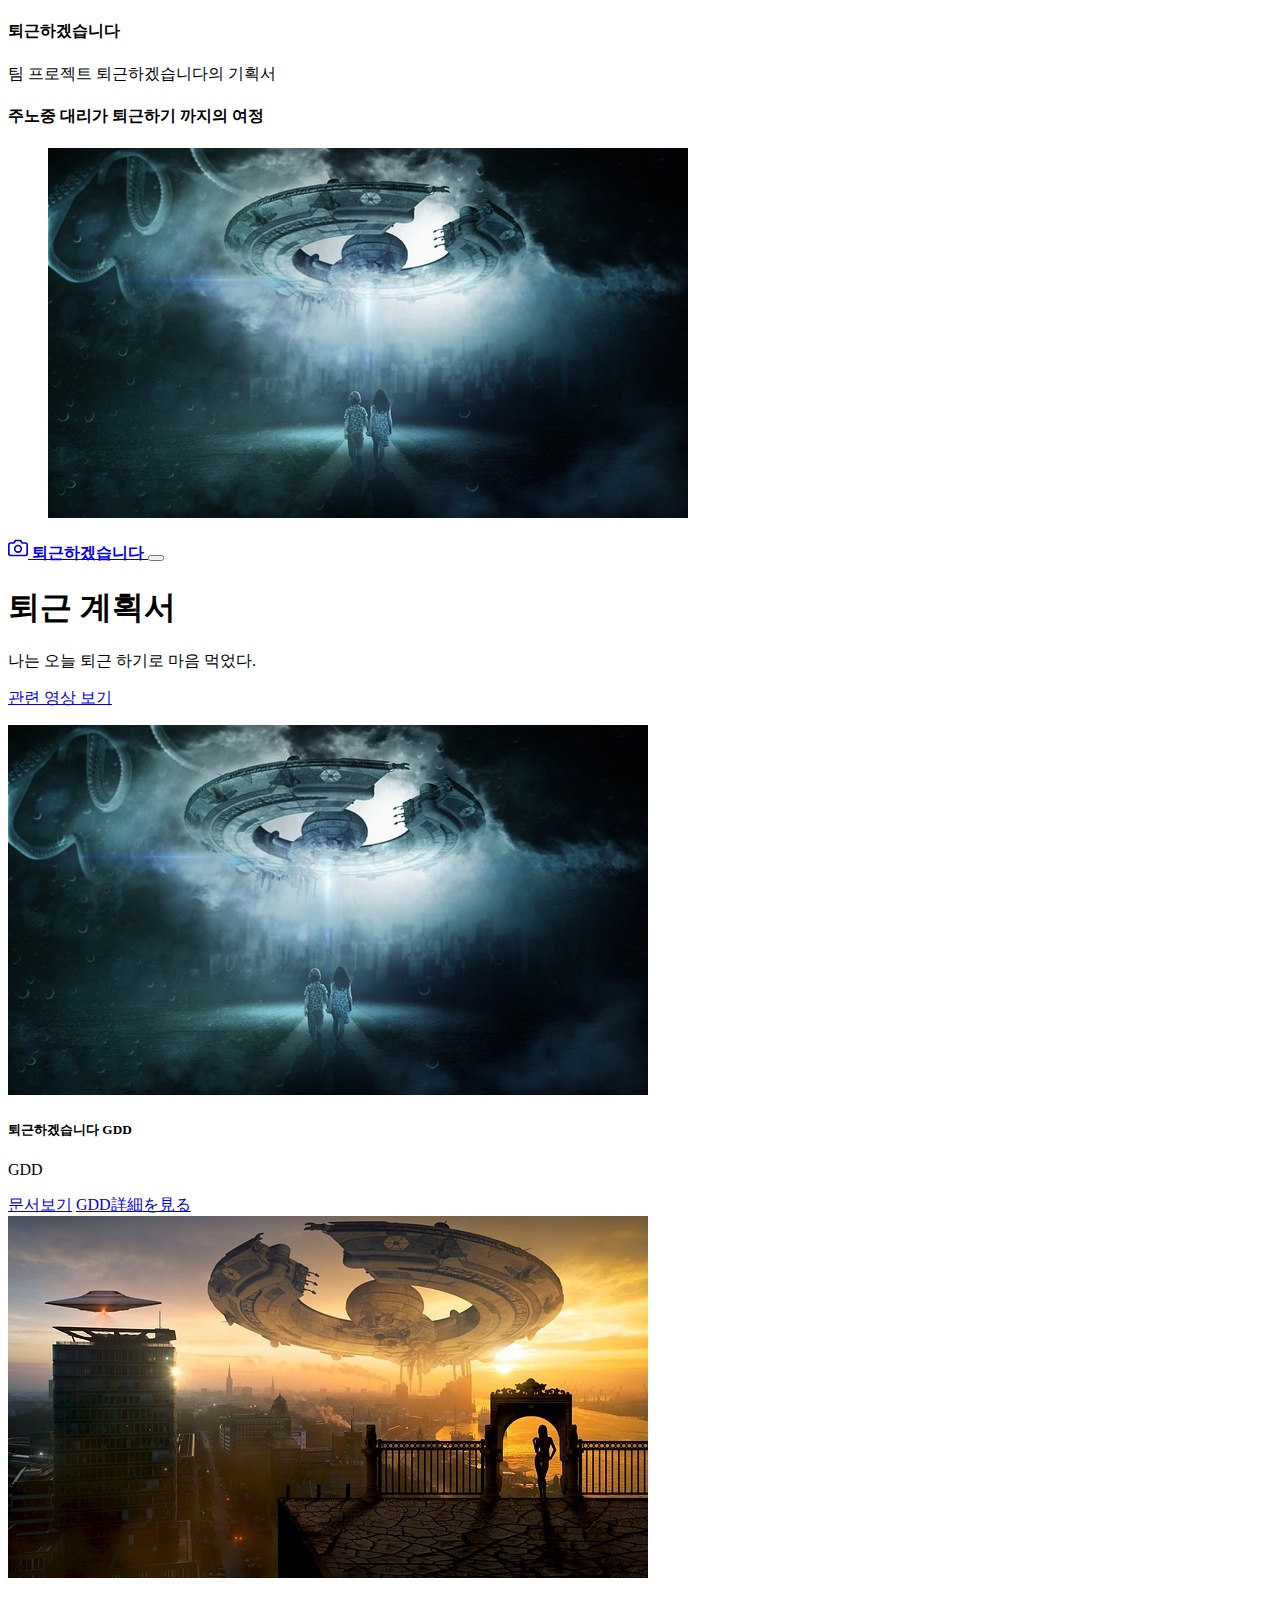
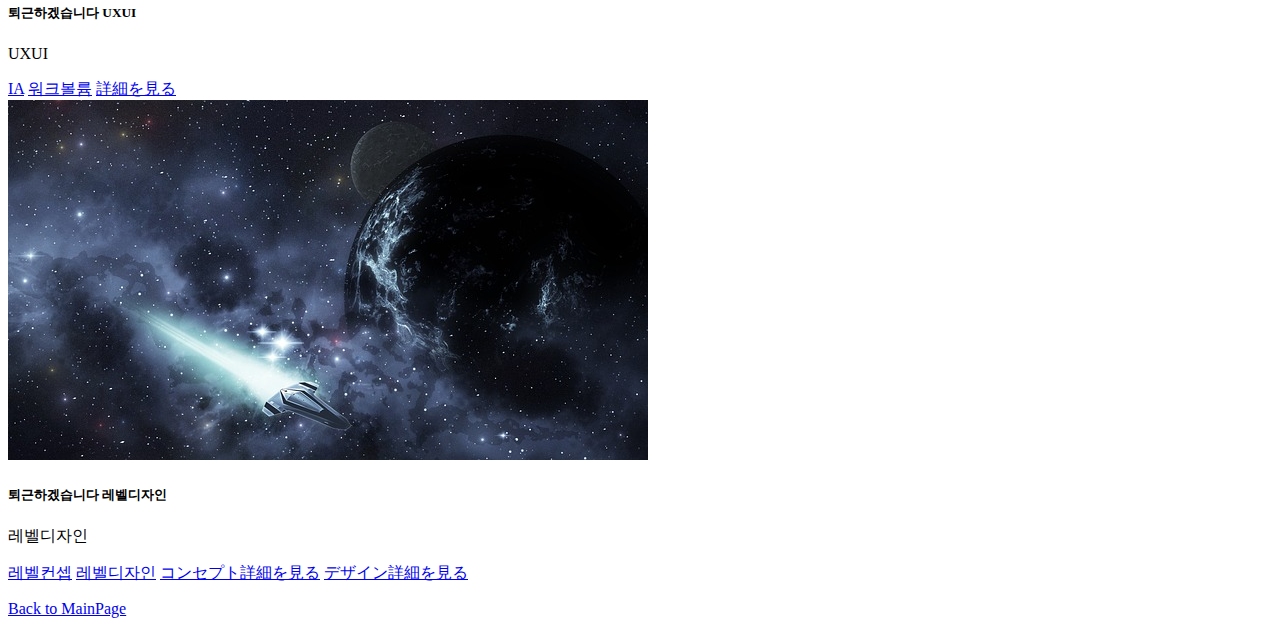
<file: pages/sub03.html>
<!DOCTYPE html>
<html lang="ko">

<head>
  <meta charset="utf-8">
  <meta name="viewport" content="width=device-width, initial-scale=1">
  <meta name="description" content="한예린의 포트폴리오 사이트">
  <meta name="author" content="HYR">
  <meta name="generator" content="HTML5">
  <title>프로젝트01의 홈</title>
  <meta property="og:type" content="website" />
  <meta property="og:site_name" content="퇴근하겠습니다" />
  <meta property="og:title" content="🏠" />
  <meta property="og:description" content="퇴근하겠습니다 게임 기획서" />
  <meta property="og:image" content="./images/name_seo.png" />
  <!-- 아텐츠주소 대신 자신의 웹페이지 주소로 바꾸세요 -->
  <meta property="og:url" content="https://newportye.netlify.app" />
  <meta property="twitter:card" content="summary" />
  <meta property="twitter:site" content="퇴근하고 싶다!!!" />
  <meta property="twitter:title" content="🏠" />
  <meta property="twitter:description" content="주노중 대리의 퇴근 계획서" />
  <meta property="twitter:image" content="./images/name_seo.png" />
  <!-- 아텐츠주소 대신 자신의 웹페이지 주소로 바꾸세요 -->
  <meta property="twitter:url" content="https://newportye.netlify.app" />
  <link rel="icon" href="/favicon.ico" />
  <link rel="canonical" href="https://getbootstrap.com/docs/5.2/examples/album/">

  <!-- CSS only -->
  <link href="https://cdn.jsdelivr.net/npm/bootstrap@5.2.3/dist/css/bootstrap.min.css" rel="stylesheet"
    integrity="sha384-rbsA2VBKQhggwzxH7pPCaAqO46MgnOM80zW1RWuH61DGLwZJEdK2Kadq2F9CUG65" crossorigin="anonymous">
  <!-- JavaScript Bundle with Popper -->
  <script defer src="https://cdn.jsdelivr.net/npm/bootstrap@5.2.3/dist/js/bootstrap.bundle.min.js"
    integrity="sha384-kenU1KFdBIe4zVF0s0G1M5b4hcpxyD9F7jL+jjXkk+Q2h455rYXK/7HAuoJl+0I4" crossorigin="anonymous">
  </script>


  <style>
    .bd-placeholder-img {
      font-size: 1.125rem;
      text-anchor: middle;
      -webkit-user-select: none;
      -moz-user-select: none;
      user-select: none;
    }

    @media (min-width: 768px) {
      .bd-placeholder-img-lg {
        font-size: 3.5rem;
      }
    }

    .b-example-divider {
      height: 3rem;
      background-color: rgba(0, 0, 0, .1);
      border: solid rgba(0, 0, 0, .15);
      border-width: 1px 0;
      box-shadow: inset 0 .5em 1.5em rgba(0, 0, 0, .1), inset 0 .125em .5em rgba(0, 0, 0, .15);
    }

    .b-example-vr {
      flex-shrink: 0;
      width: 1.5rem;
      height: 100vh;
    }

    .bi {
      vertical-align: -.125em;
      fill: currentColor;
    }

    .nav-scroller {
      position: relative;
      z-index: 2;
      height: 2.75rem;
      overflow-y: hidden;
    }

    .nav-scroller .nav {
      display: flex;
      flex-wrap: nowrap;
      padding-bottom: 1rem;
      margin-top: -1px;
      overflow-x: auto;
      text-align: center;
      white-space: nowrap;
      -webkit-overflow-scrolling: touch;
    }
  </style>
</head>

<body>

  <header>
    <div class="collapse bg-success" id="navbarHeader">
      <div class="container">
        <div class="row">
          <div class="col-sm-8 col-md-7 py-4">
            <h4 class="text-white">퇴근하겠습니다</h4>
            <p class="text-muted">팀 프로젝트 퇴근하겠습니다의 기획서</p>
          </div>
          <div class="col-sm-4 offset-md-1 py-4">
            <h4 class="text-white">주노중 대리가 퇴근하기 까지의 여정</h4>
            <ul class="list-unstyled">
              <!-- <li><a href="#" class="text-white">010-7777-0000</a></li>
              <li><a href="#" class="text-white">서울시 강남구 역삼동</a></li>
              <li><a href="#" class="text-white">paranaidl@naver.com</a></li> -->
              <img src="/images/spaceship01.jpg" class="card-img-top" alt="우주선1">
            </ul>
          </div>
        </div>
      </div>
    </div>
    <div class="navbar navbar-dark bg-dark shadow-sm">
      <div class="container">
        <a href="#" class="navbar-brand d-flex align-items-center">
          <svg xmlns="http://www.w3.org/2000/svg" width="20" height="20" fill="none" stroke="currentColor"
            stroke-linecap="round" stroke-linejoin="round" stroke-width="2" aria-hidden="true" class="me-2"
            viewBox="0 0 24 24">
            <path d="M23 19a2 2 0 0 1-2 2H3a2 2 0 0 1-2-2V8a2 2 0 0 1 2-2h4l2-3h6l2 3h4a2 2 0 0 1 2 2z" />
            <circle cx="12" cy="13" r="4" /></svg>
          <strong>퇴근하겠습니다</strong>
        </a>
        <button class="navbar-toggler" type="button" data-bs-toggle="collapse" data-bs-target="#navbarHeader"
          aria-controls="navbarHeader" aria-expanded="false" aria-label="Toggle navigation">
          <span class="navbar-toggler-icon"></span>
        </button>
      </div>
    </div>
  </header>

  <main>
    <section class="py-5 text-center container">
      <div class="row py-lg-5">
        <div class="col-lg-6 col-md-8 mx-auto">
          <h1 class="fw-light">퇴근 계획서</h1>
          <p class="lead text-muted">나는 오늘 퇴근 하기로 마음 먹었다.</p>
          <p>
            <a href="https://www.youtube.com/watch?v=O1Uh6Vl08zg" class="btn btn-success my-2">관련 영상 보기</a>
          </p>
        </div>
      </div>
    </section>

    <div class="album py-5 bg-success">
      <div class="container">
        <div class="row row-cols-1 row-cols-sm-2 row-cols-md-3 g-3">
          <div class="col">
            <div class="card shadow-sm" width="100%">
              <img src="/images/spaceship01.jpg" class="card-img-top" alt="우주선1">
              <div class="card-body">
                <h5 class="card-title">퇴근하겠습니다 GDD</h5>
                <p class="card-text">GDD</p>
                <a href="/pages/page01.html" class="btn btn-dark">문서보기</a>
                <a href="/pages/page01-1.html" class="btn btn-info">GDD詳細を見る</a>
              </div>
            </div>
          </div>
          <div class="col">
            <div class="card shadow-sm" width="100%">
              <img src="/images/spaceship02.jpg" class="card-img-top" alt="우주선2">
              <div class="card-body">
                <h5 class="card-title">퇴근하겠습니다 UXUI</h5>
                <p class="card-text">UXUI</p>
                <a href="/pages/page02.html" class="btn btn-dark">IA</a>
                <a href="/pages/page03.html" class="btn btn-dark">워크볼륨</a>
                <a href="/pages/page03.html" class="btn btn-dark">詳細を見る</a>
              </div>
            </div>
          </div>
          <div class="col">
            <div class="card shadow-sm" width="100%">
              <img src="/images/spaceship03.jpg" class="card-img-top" alt="우주선3">
              <div class="card-body">
                <h5 class="card-title">퇴근하겠습니다 레벨디자인</h5>
                <p class="card-text">레벨디자인</p>
                <a href="/pages/page03.html" class="btn btn-dark">레벨컨셉</a>
                <a href="/pages/page03.html" class="btn btn-dark">레벨디자인</a>
                <a href="/pages/page02.html" class="btn btn-dark">コンセプト詳細を見る</a>
                <a href="/pages/page02.html" class="btn btn-dark">デザイン詳細を見る</a>
              </div>
              </div>
            </div>
          </div>
          <!-- <div class="col">
            <div class="card shadow-sm" width="100%">
              <img src="/images/spaceship04.jpg" class="card-img-top" alt="우주선4">
              <div class="card-body">
                <h5 class="card-title">당잠사의 전투시스템</h5>
                <p class="card-text">온라인 필드 베이스 다대다 전투 환경의 전투 디자인</p>
                <a href="/pages/page04.html" class="btn btn-dark">문서보기</a>
              </div>
            </div>
          </div>
          <div class="col">
            <div class="card shadow-sm" width="100%">
              <img src="/images/spaceship05.jpg" class="card-img-top" alt="우주선5">
              <div class="card-body">
                <h5 class="card-title">채팅시스템</h5>
                <p class="card-text">UI디자인 중 채팅에 대한 모든 시스템</p>
                <a href="/pages/page05.html" class="btn btn-dark">문서보기</a>
              </div>
            </div>
          </div>
          <div class="col">
            <div class="card shadow-sm" width="100%">
              <img src="/images/spaceship06.jpg" class="card-img-top" alt="우주선6">
              <div class="card-body">
                <h5 class="card-title">경매장시스템</h5>
                <p class="card-text">게임 내 상품과 재화를 교환하는 공공 거래 시스템을 주관하는 곳의 디자인</p>
                <a href="/pages/page06.html" class="btn btn-dark">문서보기</a>
              </div>
            </div>
          </div> -->
          <!-- <div class="col">
            <div class="card shadow-sm" width="100%">
              <img src="/images/spaceship06.jpg" class="card-img-top" alt="우주선6">
              <div class="card-body">
                <h5 class="card-title">기획서7</h5>
                <p class="card-text">블라블라~ 기획서6의 내용을 간략하게 적으세요.</p>
                <a href="/pages/page06.html" class="btn btn-dark">문서보기</a>
              </div>
            </div>
          </div>
          <div class="col">
            <div class="card shadow-sm" width="100%">
              <img src="/images/spaceship06.jpg" class="card-img-top" alt="우주선6">
              <div class="card-body">
                <h5 class="card-title">기획서8</h5>
                <p class="card-text">블라블라~ 기획서6의 내용을 간략하게 적으세요.</p>
                <a href="/pages/page06.html" class="btn btn-dark">문서보기</a>
              </div>
            </div>
          </div>
          <div class="col">
            <div class="card shadow-sm" width="100%">
              <img src="/images/spaceship06.jpg" class="card-img-top" alt="우주선6">
              <div class="card-body">
                <h5 class="card-title">기획서9</h5>
                <p class="card-text">블라블라~ 기획서6의 내용을 간략하게 적으세요.</p>
                <a href="/pages/page06.html" class="btn btn-dark">문서보기</a>
              </div>
            </div>
          </div> -->

        </div>
      </div>
    </div>

  </main>

  <footer class="text-muted py-5">
    <div class="container">
      <p class="float-end mb-1">
        <a href="/pages/mainpage.html">Back to MainPage</a>
      </p>
      <!-- <p class="mb-1">자신이 공부하는 분야와 기획포지션에 대해서 적으세요.</p>
      <p class="mb-0">자신이 공부한 것을 입증할 수 있는 학교, 학원 등을 링크하세요. <a href="https://atentsgame.com">아텐츠게임아카데미</a> </p> -->
    </div>
  </footer>

</html>
</file>
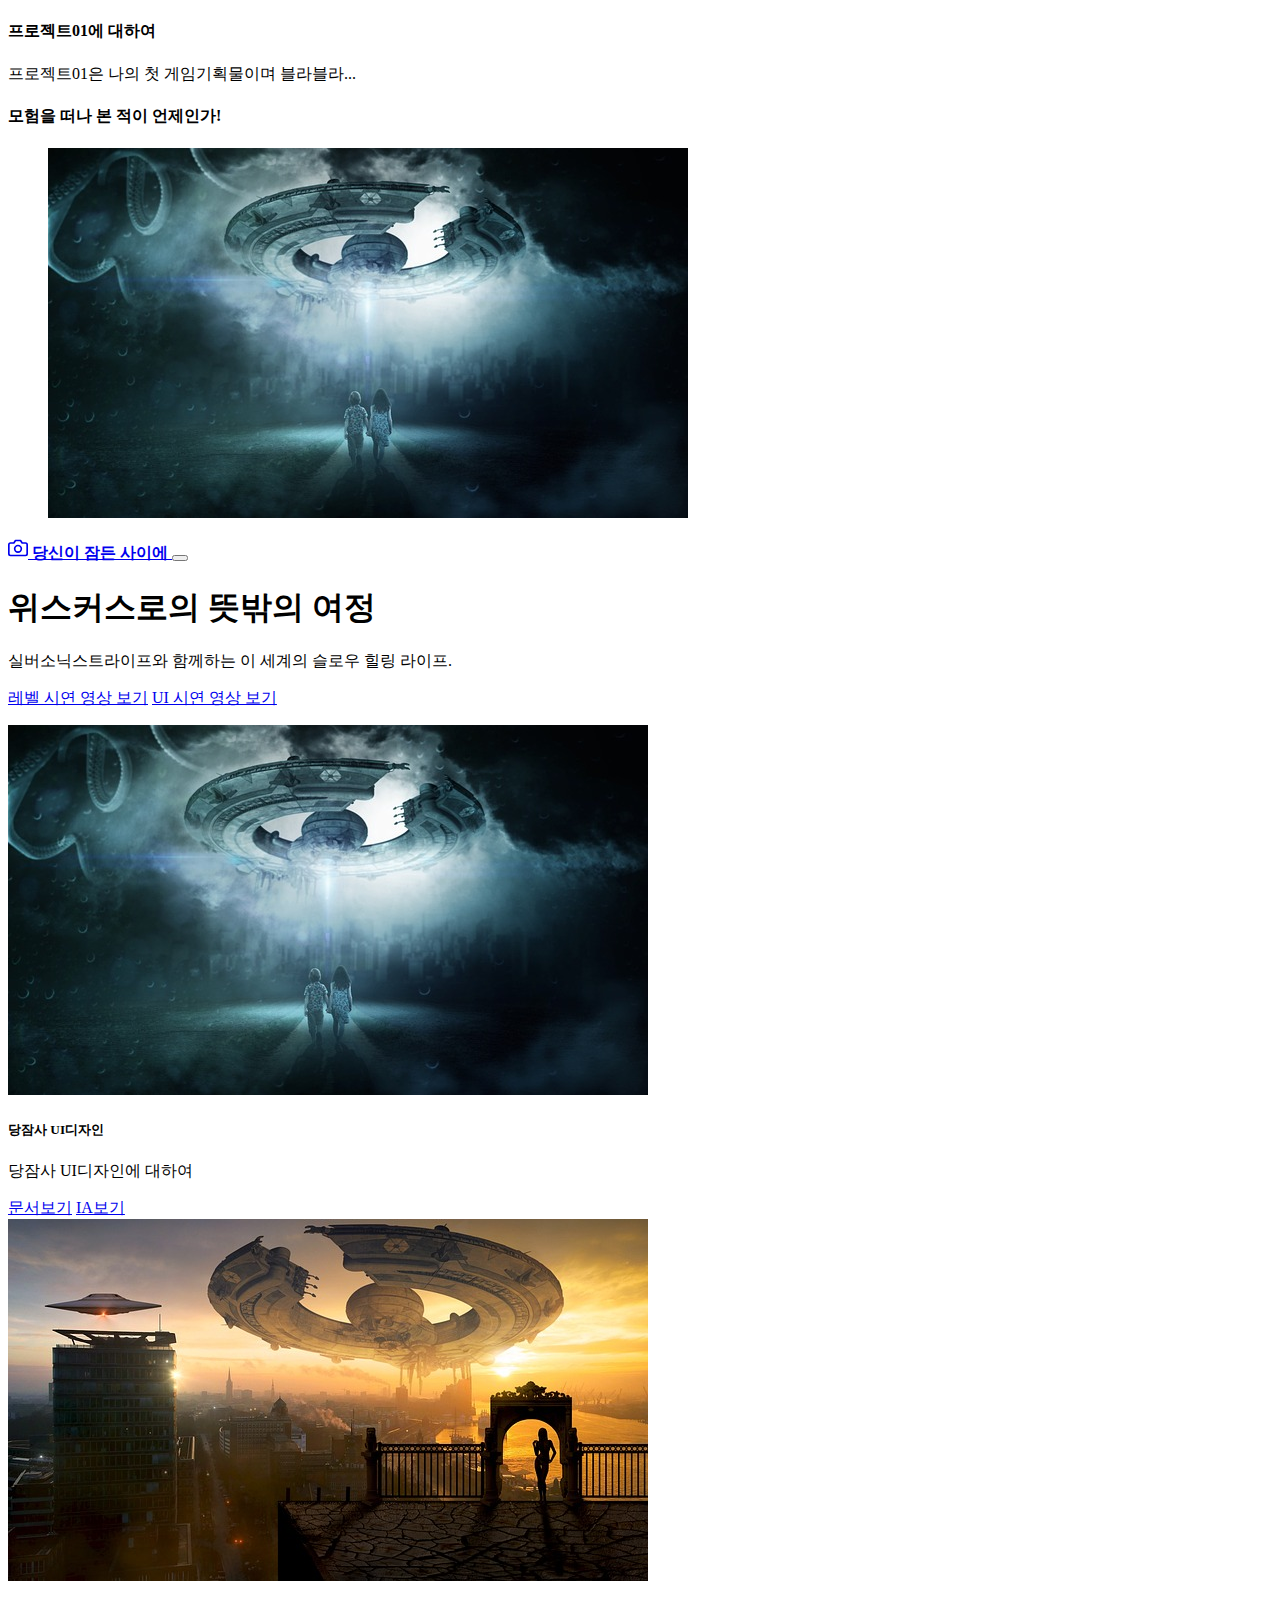
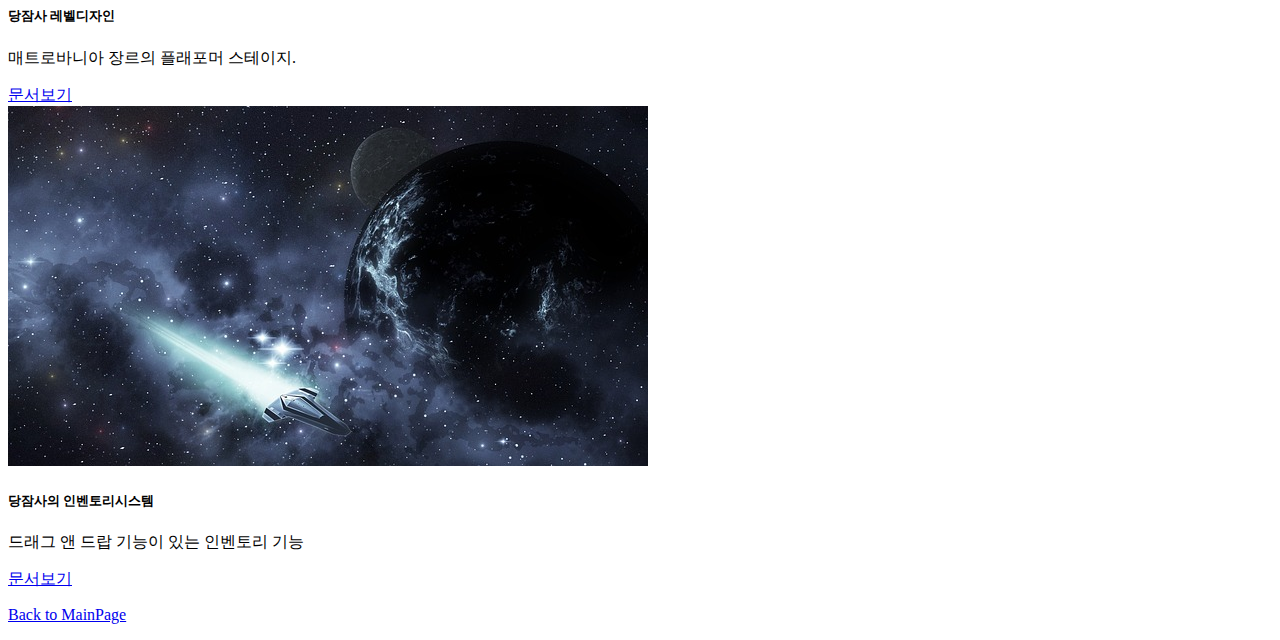
<file: pages/sub04.html>
<!DOCTYPE html>
<html lang="ko">

<head>
  <meta charset="utf-8">
  <meta name="viewport" content="width=device-width, initial-scale=1">
  <meta name="description" content="한예린의 포트폴리오 사이트">
  <meta name="author" content="HYR">
  <meta name="generator" content="HTML5">
  <title>프로젝트01의 홈</title>
  <meta property="og:type" content="website" />
  <meta property="og:site_name" content="Operation : Midnight" />
  <meta property="og:title" content="🏠" />
  <meta property="og:description" content="팀 프로젝트 Operation : Midnight의 기획서" />
  <meta property="og:image" content="./images/name_seo.png" />
  <!-- 아텐츠주소 대신 자신의 웹페이지 주소로 바꾸세요 -->
  <meta property="og:url" content="https://newportye.netlify.app" />
  <meta property="twitter:card" content="summary" />
  <meta property="twitter:site" content="Operation : Midnight 기획서" />
  <meta property="twitter:title" content="🏠" />
  <meta property="twitter:description" content="팀 프로젝트 Operation : Midnight의 기획서" />
  <meta property="twitter:image" content="./images/name_seo.png" />
  <!-- 아텐츠주소 대신 자신의 웹페이지 주소로 바꾸세요 -->
  <meta property="twitter:url" content="https://newportye.netlify.app" />
  <link rel="icon" href="/favicon.ico" />
  <link rel="canonical" href="https://getbootstrap.com/docs/5.2/examples/album/">

  <!-- CSS only -->
  <link href="https://cdn.jsdelivr.net/npm/bootstrap@5.2.3/dist/css/bootstrap.min.css" rel="stylesheet"
    integrity="sha384-rbsA2VBKQhggwzxH7pPCaAqO46MgnOM80zW1RWuH61DGLwZJEdK2Kadq2F9CUG65" crossorigin="anonymous">
  <!-- JavaScript Bundle with Popper -->
  <script defer src="https://cdn.jsdelivr.net/npm/bootstrap@5.2.3/dist/js/bootstrap.bundle.min.js"
    integrity="sha384-kenU1KFdBIe4zVF0s0G1M5b4hcpxyD9F7jL+jjXkk+Q2h455rYXK/7HAuoJl+0I4" crossorigin="anonymous">
  </script>


  <style>
    .bd-placeholder-img {
      font-size: 1.125rem;
      text-anchor: middle;
      -webkit-user-select: none;
      -moz-user-select: none;
      user-select: none;
    }

    @media (min-width: 768px) {
      .bd-placeholder-img-lg {
        font-size: 3.5rem;
      }
    }

    .b-example-divider {
      height: 3rem;
      background-color: rgba(0, 0, 0, .1);
      border: solid rgba(0, 0, 0, .15);
      border-width: 1px 0;
      box-shadow: inset 0 .5em 1.5em rgba(0, 0, 0, .1), inset 0 .125em .5em rgba(0, 0, 0, .15);
    }

    .b-example-vr {
      flex-shrink: 0;
      width: 1.5rem;
      height: 100vh;
    }

    .bi {
      vertical-align: -.125em;
      fill: currentColor;
    }

    .nav-scroller {
      position: relative;
      z-index: 2;
      height: 2.75rem;
      overflow-y: hidden;
    }

    .nav-scroller .nav {
      display: flex;
      flex-wrap: nowrap;
      padding-bottom: 1rem;
      margin-top: -1px;
      overflow-x: auto;
      text-align: center;
      white-space: nowrap;
      -webkit-overflow-scrolling: touch;
    }
  </style>
</head>

<body>

  <header>
    <div class="collapse bg-success" id="navbarHeader">
      <div class="container">
        <div class="row">
          <div class="col-sm-8 col-md-7 py-4">
            <h4 class="text-white">프로젝트01에 대하여</h4>
            <p class="text-muted">프로젝트01은 나의 첫 게임기획물이며 블라블라...</p>
          </div>
          <div class="col-sm-4 offset-md-1 py-4">
            <h4 class="text-white">모험을 떠나 본 적이 언제인가!</h4>
            <ul class="list-unstyled">
              <!-- <li><a href="#" class="text-white">010-7777-0000</a></li>
              <li><a href="#" class="text-white">서울시 강남구 역삼동</a></li>
              <li><a href="#" class="text-white">paranaidl@naver.com</a></li> -->
              <img src="/images/spaceship01.jpg" class="card-img-top" alt="우주선1">
            </ul>
          </div>
        </div>
      </div>
    </div>
    <div class="navbar navbar-dark bg-dark shadow-sm">
      <div class="container">
        <a href="#" class="navbar-brand d-flex align-items-center">
          <svg xmlns="http://www.w3.org/2000/svg" width="20" height="20" fill="none" stroke="currentColor"
            stroke-linecap="round" stroke-linejoin="round" stroke-width="2" aria-hidden="true" class="me-2"
            viewBox="0 0 24 24">
            <path d="M23 19a2 2 0 0 1-2 2H3a2 2 0 0 1-2-2V8a2 2 0 0 1 2-2h4l2-3h6l2 3h4a2 2 0 0 1 2 2z" />
            <circle cx="12" cy="13" r="4" /></svg>
          <strong>당신이 잠든 사이에</strong>
        </a>
        <button class="navbar-toggler" type="button" data-bs-toggle="collapse" data-bs-target="#navbarHeader"
          aria-controls="navbarHeader" aria-expanded="false" aria-label="Toggle navigation">
          <span class="navbar-toggler-icon"></span>
        </button>
      </div>
    </div>
  </header>

  <main>
    <section class="py-5 text-center container">
      <div class="row py-lg-5">
        <div class="col-lg-6 col-md-8 mx-auto">
          <h1 class="fw-light">위스커스로의 뜻밖의 여정</h1>
          <p class="lead text-muted">실버소닉스트라이프와 함께하는 이 세계의 슬로우 힐링 라이프.</p>
          <p>
            <a href="https://www.youtube.com/watch?v=O1Uh6Vl08zg" class="btn btn-success my-2">레벨 시연 영상 보기</a>
            <a href="https://www.youtube.com/watch?v=d69GbPPFHk8" class="btn btn-success my-2">UI 시연 영상 보기</a>
          </p>
        </div>
      </div>
    </section>

    <div class="album py-5 bg-success">
      <div class="container">
        <div class="row row-cols-1 row-cols-sm-2 row-cols-md-3 g-3">
          <div class="col">
            <div class="card shadow-sm" width="100%">
              <img src="/images/spaceship01.jpg" class="card-img-top" alt="우주선1">
              <div class="card-body">
                <h5 class="card-title">당잠사 UI디자인</h5>
                <p class="card-text">당잠사 UI디자인에 대하여</p>
                <a href="/pages/page01.html" class="btn btn-dark">문서보기</a>
                <a href="/pages/page01-1.html" class="btn btn-info">IA보기</a>
              </div>
            </div>
          </div>
          <div class="col">
            <div class="card shadow-sm" width="100%">
              <img src="/images/spaceship02.jpg" class="card-img-top" alt="우주선2">
              <div class="card-body">
                <h5 class="card-title">당잠사 레벨디자인</h5>
                <p class="card-text">매트로바니아 장르의 플래포머 스테이지.</p>
                <a href="/pages/page02.html" class="btn btn-dark">문서보기</a>
              </div>
            </div>
          </div>
          <div class="col">
            <div class="card shadow-sm" width="100%">
              <img src="/images/spaceship03.jpg" class="card-img-top" alt="우주선3">
              <div class="card-body">
                <h5 class="card-title">당잠사의 인벤토리시스템</h5>
                <p class="card-text">드래그 앤 드랍 기능이 있는 인벤토리 기능</p>
                <a href="/pages/page03.html" class="btn btn-dark">문서보기</a>
              </div>
            </div>
          </div>
          <!-- <div class="col">
            <div class="card shadow-sm" width="100%">
              <img src="/images/spaceship04.jpg" class="card-img-top" alt="우주선4">
              <div class="card-body">
                <h5 class="card-title">당잠사의 전투시스템</h5>
                <p class="card-text">온라인 필드 베이스 다대다 전투 환경의 전투 디자인</p>
                <a href="/pages/page04.html" class="btn btn-dark">문서보기</a>
              </div>
            </div>
          </div>
          <div class="col">
            <div class="card shadow-sm" width="100%">
              <img src="/images/spaceship05.jpg" class="card-img-top" alt="우주선5">
              <div class="card-body">
                <h5 class="card-title">채팅시스템</h5>
                <p class="card-text">UI디자인 중 채팅에 대한 모든 시스템</p>
                <a href="/pages/page05.html" class="btn btn-dark">문서보기</a>
              </div>
            </div>
          </div>
          <div class="col">
            <div class="card shadow-sm" width="100%">
              <img src="/images/spaceship06.jpg" class="card-img-top" alt="우주선6">
              <div class="card-body">
                <h5 class="card-title">경매장시스템</h5>
                <p class="card-text">게임 내 상품과 재화를 교환하는 공공 거래 시스템을 주관하는 곳의 디자인</p>
                <a href="/pages/page06.html" class="btn btn-dark">문서보기</a>
              </div>
            </div>
          </div> -->
          <!-- <div class="col">
            <div class="card shadow-sm" width="100%">
              <img src="/images/spaceship06.jpg" class="card-img-top" alt="우주선6">
              <div class="card-body">
                <h5 class="card-title">기획서7</h5>
                <p class="card-text">블라블라~ 기획서6의 내용을 간략하게 적으세요.</p>
                <a href="/pages/page06.html" class="btn btn-dark">문서보기</a>
              </div>
            </div>
          </div>
          <div class="col">
            <div class="card shadow-sm" width="100%">
              <img src="/images/spaceship06.jpg" class="card-img-top" alt="우주선6">
              <div class="card-body">
                <h5 class="card-title">기획서8</h5>
                <p class="card-text">블라블라~ 기획서6의 내용을 간략하게 적으세요.</p>
                <a href="/pages/page06.html" class="btn btn-dark">문서보기</a>
              </div>
            </div>
          </div>
          <div class="col">
            <div class="card shadow-sm" width="100%">
              <img src="/images/spaceship06.jpg" class="card-img-top" alt="우주선6">
              <div class="card-body">
                <h5 class="card-title">기획서9</h5>
                <p class="card-text">블라블라~ 기획서6의 내용을 간략하게 적으세요.</p>
                <a href="/pages/page06.html" class="btn btn-dark">문서보기</a>
              </div>
            </div>
          </div> -->

        </div>
      </div>
    </div>

  </main>

  <footer class="text-muted py-5">
    <div class="container">
      <p class="float-end mb-1">
        <a href="/pages/mainpage.html">Back to MainPage</a>
      </p>
      <!-- <p class="mb-1">자신이 공부하는 분야와 기획포지션에 대해서 적으세요.</p>
      <p class="mb-0">자신이 공부한 것을 입증할 수 있는 학교, 학원 등을 링크하세요. <a href="https://atentsgame.com">아텐츠게임아카데미</a> </p> -->
    </div>
  </footer>

</html>
</file>
<file: main.css>
body {
  padding: 0;
  margin: 0;
  height: 100vh;
}
/* 
canvas {
  position: fixed;
  left: 0;
  top: 0;
  width: 100%;
  height: 100%;
  background-color: #000;
  background-image: linear-gradient(
    to top,
    rgba(0, 169, 217, 0.7) 0%,
    rgba(0, 169, 217, 0.5) 5%,
    rgba(0, 169, 217, 0) 70%
  );
} */

#portfolio-link {
  position: fixed;
  left: 5%;
  /* right: 80%; */
  bottom: 5%;
  /* top: 5%; */
  color: #ff9900;
  text-decoration: none;
  font-size: 2rem;
  font-family: 'Times New Roman', Times, serif;
  font-weight: bold;
  /* font-style: italic; */
  /* z-index: 1; */
}
</file>
